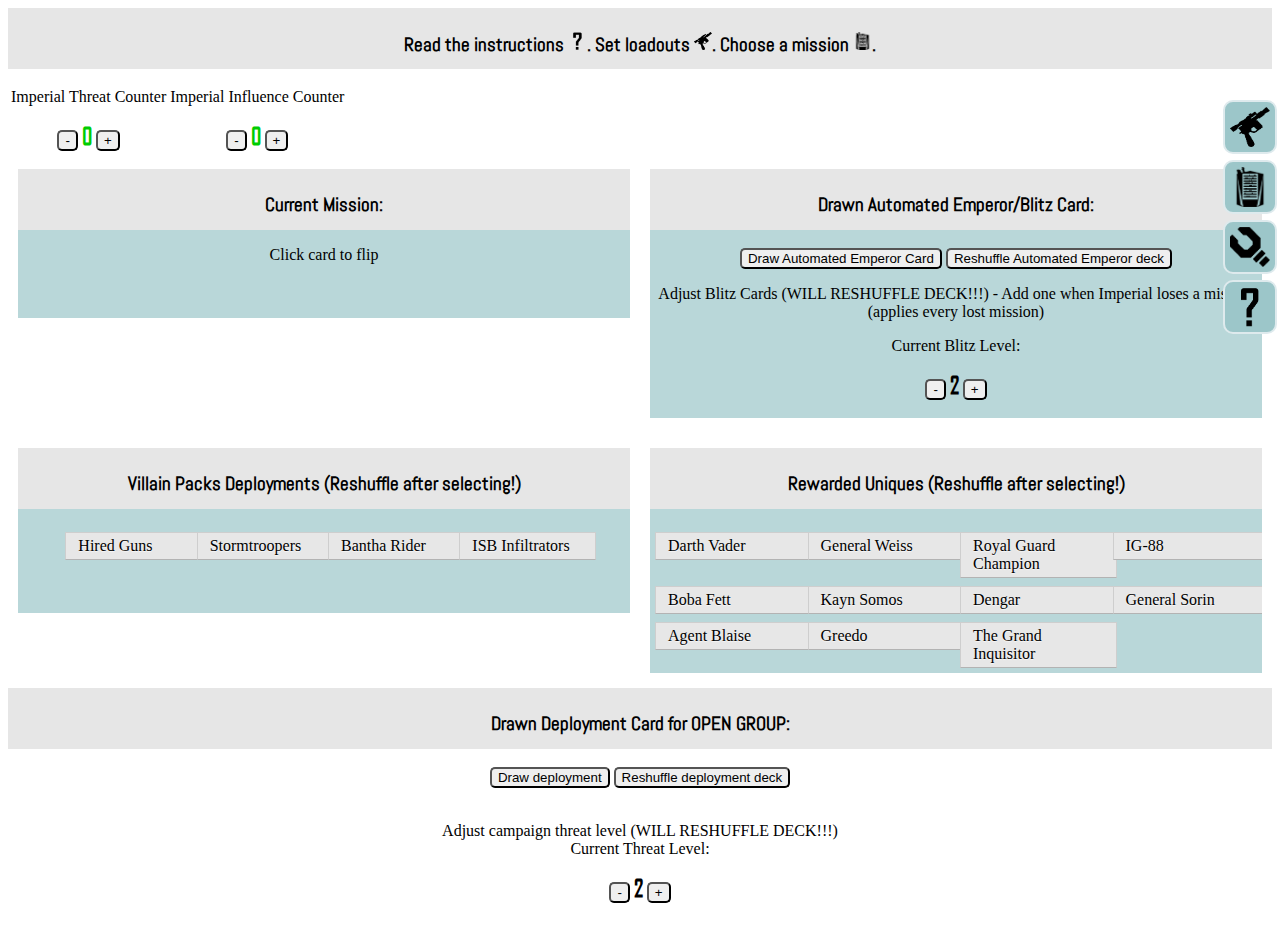
<file: index.html>
<!DOCTYPE html>
<html>

<head>
<!-- Global site tag (gtag.js) - Google Analytics -->
<script async src="https://www.googletagmanager.com/gtag/js?id=UA-109667288-1"></script>
<script>
  window.dataLayer = window.dataLayer || [];
  function gtag(){dataLayer.push(arguments);}
  gtag('js', new Date());

  gtag('config', 'UA-109667288-1');
</script>

    <title>Automated Emperor</title>
    <link rel="stylesheet" type="text/css" href="stylesheets/styles.css" />
    <link rel="icon" href="files/Threat.png" />
    <meta name="viewport" content="width=device-width">
</head>

<body onload="pageLoad()">
    <!-- Wrapper div for alignment
    -->
    <div id="shortInstructions" class="shaded center">
        <h3>
	Read the instructions <img src="files/itemIcons/Help.png" class="intro-icons" alt="instructions icon">. 
	Set loadouts <img src="files/itemIcons/Ranged.png" class="intro-icons" alt="loadout icon">.
	Choose a mission <img src="files/itemIcons/Mission.png" class="intro-icons" alt="mission icon">.
	</h3>
    </div>
    <div id="counters">
        <table>
            <tr>
                <td>
                    <div class="buttonCenter" id="threatCounterDiv">
                        <p>
                            <span>Imperial Threat Counter
							</span>
                        </p>
                        <button onClick="threatCounterDec()">-</button>
                        <span id="threatCounterIntText" class="IAfont large green">0</span>
                        <button onClick="threatCounterInc()">+</button>
                    </div>
                </td>
                <td>
                    <div class="buttonCenter" id="influenceCounterDiv">
                        <p>
                            <span>Imperial Influence Counter
							</span>
                        </p>
                        <button onClick="influenceCounterDec()">-</button>
                        <span id="influenceCounterIntText" class="IAfont large green">0</span>
                        <button onClick="influenceCounterInc()">+</button>
                    </div>
                </td>
            </tr>
        </table>
    </div>
    <!--
COMMENTED OUT UNTIL FULLY DONE
AGENT CARDS

<img id="MilitaryMight" src="files/ImpClass/MilitaryMight.jpg" width="175" height="298" onclick="MMsel()"></img>
<img id="SubversiveTactics" src="files/ImpClass/SubversiveTactics.jpg" width="175" height="298" onclick="STsel()"></img>
<img id="TechnologicalSuperiority" src="files/ImpClass/TechnologicalSuperiority.jpg" width="175" height="298" onclick="TSsel()"></img>
-->
    <table id="blitzMissionSection" class="padded fillWidth divTable stack">
        <!--Second Split section -->
        <tr>
            <td>
                <div id="missionStaging" class="col">
                    <div class="shaded">
                        <h3 class="center">Current Mission:</h3>
                    </div>
                    <p class="center">Click card to flip
                    </p>
                    <br>
                    <img id="missionFront" class="center" onClick="missionFlip()">
                </div>
            </td>
            <td>
                <div id="blitz" class="col">
                    <div class="shaded">
                        <h3 class="title center"> Drawn Automated Emperor/Blitz Card: </h3>
                    </div>
                    <br>
                    <div class="buttonCenter">
                        <form id="blitzDraw" action="#" method="post" onsubmit="return false">
                            <button onClick="displayBlitzCards()">Draw Automated Emperor Card</button>
                            <button onClick="shuffleBlitzCards()">Reshuffle Automated Emperor deck</button>
                        </form>
                    </div>
                    <p id="blitzShuffleStatus" class="center"></p>
                    <p class="center">
                        Adjust Blitz Cards (WILL RESHUFFLE DECK!!!) - Add one when Imperial loses a mission (applies every lost mission)
                    </p>
                    <p class="center"> Current Blitz Level: </p>
                    <div class="buttonCenter">
                        <form id="blitzForm" action="#" method="post" onsubmit="return false">
                            <button onClick="blitzDec()">-</button>
                            <span id="blitzLevelIntText" class="IAfont large"> </span>
                            <button onClick="blitzInc()">+</button>
                        </form>
                    </div>
                    <br>
                    <img id="currentBlitzImg" class="center">
                </div>
            </td>
        </tr>
    </table>
    <div class="tablewrapper">
        <table id="deploymentAddon" class="padded fillWidth divTable stack">
            <tr>
                <td id="avp" class="options">
                    <div id="avpDiv" class="col">
                        <div class="shaded center">
                            <h3>Villain Packs Deployments (Reshuffle after selecting!)</h3>
                        </div>
                        <br>
                        <form id="expacoptions" action="#" method="post" onsubmit="return false">
                            <table id="avpTable" class="center internalnonstack">
                                <tr>
                                    <td>
                                        <input type="checkbox" name="AVPoption" id="AVPoption1" value="HiredGun">
                                        <label for="AVPoption1">Hired Guns</label>
                                    </td>
                                    <td>
                                        <input type="checkbox" name="AVPoption" id="AVPoption2" value="Stormtrooper">
                                        <label for="AVPoption2">Stormtroopers</label>
                                    </td>
                                    <td>
                                        <input type="checkbox" name="AVPoption" id="AVPoption3" value="BanthaRider">
                                        <label for="AVPoption3">Bantha Rider</label>
                                    </td>
                                    <td>
                                        <input type="checkbox" name="AVPoption" id="AVPoption4" value="ISBInfiltrator">
                                        <label for="AVPoption4">ISB Infiltrators</label>
                                    </td>
                                </tr>
                            </table>
                        </form>
                    </div>
                </td>
                <td id="uniques">
                    <div id="rewardUniqueDiv" class="col">
                        <div class="shaded center">
                            <h3>Rewarded Uniques (Reshuffle after selecting!) </h3>
                        </div>
                        <br>
                        <form id="uniqueOptions" action="#" onsubmit="return false">
                            <table id="uniqueTable" class="center internalnonstack">
                                <tr>
                                    <td>
                                        <input type="checkbox" name="uniqueCheck" id="uniqueCheck1" value="DarthVader">
                                        <label for="uniqueCheck1">Darth Vader</label>
                                    </td>
                                    <td>
                                        <input type="checkbox" name="uniqueCheck" id="uniqueCheck2" value="ELGeneralWeiss">
                                        <label for="uniqueCheck2">General Weiss</label>
                                    </td>
                                    <td>
                                        <input type="checkbox" name="uniqueCheck" id="uniqueCheck3" value="ELRoyalGuardChamp">
                                        <label for="uniqueCheck3">Royal Guard Champion</label>
                                    </td>
                                    <td>
                                        <input type="checkbox" name="uniqueCheck" id="uniqueCheck4" value="ELIG88">
                                        <label for="uniqueCheck4">IG-88</label>
                                    </td>
                                </tr>
                                <tr>
                                    <td>
                                        <input type="checkbox" name="uniqueCheck" id="uniqueCheck5" value="BobaFett">
                                        <label for="uniqueCheck5">Boba Fett</label>
                                    </td>
                                    <td>
                                        <input type="checkbox" name="uniqueCheck" id="uniqueCheck6" value="KaynSomos">
                                        <label for="uniqueCheck6">Kayn Somos</label>
                                    </td>
                                    <td>
                                        <input type="checkbox" name="uniqueCheck" id="uniqueCheck7" value="Dengar">
                                        <label for="uniqueCheck7">Dengar</label>
                                    </td>
                                    <td>
                                        <input type="checkbox" name="uniqueCheck" id="uniqueCheck8" value="General Sorin">
                                        <label for="uniqueCheck8">General Sorin</label>
                                    </td>
                                </tr>
                                <tr>
                                    <td>
                                        <input type="checkbox" name="uniqueCheck" id="uniqueCheck9" value="AgentBlaiseC">
                                        <label for="uniqueCheck9">Agent Blaise</label>
                                    </td>
                                    <td>
                                        <input type="checkbox" name="uniqueCheck" id="uniqueCheck10" value="Greedo">
                                        <label for="uniqueCheck10">Greedo</label>
                                    </td>
                                    <td>
                                        <input type="checkbox" name="uniqueCheck" id="uniqueCheck11" value="TheGrandInquisitor">
                                        <label for="uniqueCheck11">The Grand Inquisitor</label>
                                    </td>
                                </tr>
                            </table>
                        </form>
                    </div>
                </td>
            </tr>
        </table>
    </div>
    <div id="Deployment">
        <div class="mobilealign">
            <div class="shaded">
                <h3 class="center"> Drawn Deployment Card for OPEN GROUP: </h3>
            </div>
        </div>
        <br>
        <div class="center">
            <form id="deploymentDisplayForm" action="#" method="post" onsubmit="return false">
                <button onClick="displayDeploymentCards()">Draw deployment</button>
                <button onClick="shuffleDeploymentCards()">Reshuffle deployment deck</button>
            </form>
        </div>
        <br>
        <p id="deployShuffleStatus" class="center"></p>
        <p class="center">
            Adjust campaign threat level (WILL RESHUFFLE DECK!!!)
            <br> Current Threat Level:
        </p>
        <div class="center">
            <form id="deploymentDiffForm" action="#" method="post" onsubmit="return false">
                <button onClick="deploymentDec()">-</button>
                <span id="deployDiffInt" class="currentValues IAfont large"> </span>
                <button onClick="deploymentInc()">+</button>
            </form>
        </div>
        <br>
        <!--
	Placeholder for image, when card is drawn
	-->
        <img id="deployImg">
        <div id="deployImgDiv">
        </div>
    </div>
    <!--
COMMENTING THIS OUT UNTIL FULL DONE

<div id="Imperial Class div">

<h2>Selected Imperial Class</h2>

<p id="selImpClass">None Selected</p>

	<img id="IC1"></img><img id="IC2"></img><img id="IC3"></img><img id="IC4"></img><img id="IC5"></img><img id="IC6"></img><img id="IC7"></img><img id="IC8"></img><img id="IC9"></img>

</div>
-->
    <!--
PLACE INSTRUCTIONS ON HOW TO USE HERE!!!!

-->
    <div id="myModal" class="modal">
        <!-- Modal content -->
        <div class="modal-content">
            <div class="modal-header">
                <span class="close large">&times;</span>
                <h1>Instructions on using Automated Emperor</h1>
            </div>
            <div class="modal-body">
                <div id="instructionsteps">
                    <div id="setup" class="setupDivClass">
                        <h2>Setup</h2>
                        <ol>
                            <li>Automated Emperor Deck
                                <ul>
                                    <li>Set Blitz level (2 at beginning of campaign)</li>
                                    <li>Start at 2 at campaign start, increase by one for each mission Imperials lose</li>
                                    <li>When drawn, deployment group focuses on Priority Target, regardless of if they would assigned one by mission card </li>
                                    <li>Secondary Target is closest Rebel figure with least health </li>
                                    <li>Resolve actions in listed order on Blitz Cards</li>
                                </ul>
                            </li>
                            <li>Deployment Deck
                                <ul>
                                    <li>Draw cards equal to indicated number of open groups (0 if none) noted on mission to form deployment hand</li>
                                    <li>When deployment group is defeated, shuffle back into deployment hand</li>
                                    <li>When given AE has an opportunity to resolve an optional deployment at mission start, deploy a card starting from top of deployment hand if sufficient threat.</li>
                                    <li>If insufficient threat, cycle through deployment hand until able to deploy a card.</li>
                                </ul>
                            </li>
                            <li>Threat Level
                                <ul>
                                    <li>Increase threat level as noted in campaign</li>
                                </ul>
                            </li>
                            <li>Agenda Deck
                                <ul>
                                    <li>Choose one card from each Agenda set that applies to time period</li>
                                    <li>Draw top 6 cards to determine which agenda sets are used by AE</li>
                                    <li>Shuffle all cards from chosen sets to form Agenda Deck</li>
                                </ul>
                            </li>
                            <li>Rebel Color Assignment
                                <ul>
                                    <li>Assign each rebel character with a color of: Blue, Yellow, Green, Red</li>
                                </ul>
                            </li>
                            <li>Mission Cards
                                <ul>
                                    <li>Select the mission being played</li>
                                    <li>Follow instructions on green side for setup</li>
                                    <li>Mission cards will notify when to use red side</li>
                                </ul>
                            </li>
                            <li>Imperial Class Deck
                                <ul>
                                    <li>Randomly select one of the class decks for AE to use</li>
                                </ul>
                            </li>
                        </ol>
                    </div>
                </div>
                <div id="Instructions">
                    <div id="ActivationPhase">
                        <h2>Activation Phase and Deployment Groups</h2>
                        <ul>
                            <li> Activate deployment groups left to right, figures from closest to furthest from a hero of priority target.</li>
                        </ul>
                        <ol>
                            <li>
                                <h4>Automated Emperor Cards</h4>
                                <ul>
                                    <li>An AE card is drawn whenever AE activates a deployment group</li>
                                    <li>Follow actions on drawn card to determine actions</li>
                                    <li>A card can also be drawn when needing to determine a target outside of figure activation</li>
                                    <li>Hit reshuffle when all cards are drawn</li>
                                </ul>
                            </li>
                            <li>
                                <h4>Blitz Cards (Part of AE deck)</h4>
                                <ul>
                                    <li>When drawn deployment group focuses on Imperial Priority Target, regardless of group being assigned a target by mission card</li>
                                    <li>Closest rebel figure with least health is designated as secondary target</li>
                                    <li>All figures in deployment group attempt to resolve actions in listed order on Blitz card</li>
                                    <li>If drawn to determine a target outside figure activation, target will be the rebel figure with least health. Threat is still gained as indicated</li>
                                </ul>
                            </li>
                            <li>
                                <h4>Imperial Class Cards</h4>
                                <ul>
                                    <li>Cards bought by AE are arranged left to right by point cost</li>
                                    <li>They are played at FIRST valid opportunity, starting from the left</li>
                                    <li>When a deployment card leaves play, return any attachments to Imperial Class hand</li>
                                    <li>Attachments with abilities can be triggered when the corresponding figure resolves an <b>ABILITY</b> action on an AE card</li>
                                    <li>Attachments are played when a new deployment card is played only if valid</li>
                                    <li>Cards with threat cost are only played if AE has twice the required threat</li>
                                </ul>
                            </li>
                            <li>
                                <h4>Agenda Cards</h4>
                                <ul>
                                    <li>Agenda Cards are also arranged left to right, and played at first valid opportunity</li>
                                    <li>If card can be discarded <b>OR</b> returned to deck after being played, it is discarded</li>
                                    <li>Side missions are played immediately</li>
                                    <li>If there is a current Imperial side mission, new side missions are held in reserve until current mission is complete</li>
                                    <li>However, <b>forced</b> side missions are played immediately regardless if there is another Imperial side mission in play</li>
                                </ul>
                            </li>
                        </ol>
                    </div>
                    <div id="ChoosingTargets">
                        <h2>Choosing Targets</h2>
                        <ul class="tutoriallist">
                            <li>Target choice is determined by mission card and automated emperor card drawn at start of a group's activation
                            </li>
                            <li>Priority targets will <b>always</b> be targeted first</li>
                            <li>If a figure is not assigned a priority target, or priority target is not in range, figure attempts to resolve action against a Secondary Target</li>
                            <li>Secondary targets are shown as Rebel icons on the Automated Emperor card, and resolved left to right</li>
                            <li>If no priority or secondary targets are available, closest rebel controlled figure with least health is targeted</li>
                        </ul>
                    </div>
                    <div id="AEActions">
                        <h2>Automated Emperor Card Actions</h2> Attempt to resolve actions on drawn Automated Emperor card in listed order. Standard action rules apply. Actions that cannot be completed or don't apply are skipped. If bottom of list is reached and actions are still remaining, start from top of list.
                        <br>
                        <ul id="AEList">
                            <li>Attack
                                <ol>
                                    <li>Closest assigned priority target</li>
                                    <li>1st Secondary Target within range</li>
                                    <li>Closes Rebel-controlled figure with least health</li>
                                </ol>
                            </li>
                            <li>Range Definition
                                <ul>
                                    <li><b>Melee </b>: Adjacent space</li>
                                    <li><b>Reach </b>: 2 spaces</li>
                                    <li><b>Ranged </b>: 4 spaces</li>
                                    <li>Non-surge +Accuracy modifiers are added to figure's max attack range</li>
                                    <li>If no targets are in range/line of sight, Attack action is skipped</li>
                                    <li>If priority target is not attackable, attack action becomes interact</li>
                                    <li>Attack action becomes interact, in the case of doors</li>
                                </ul>
                            </li>
                            <li>Engage
                                <ul>
                                    <li>Move action to figure's speed</li>
                                    <li>
                                        <ol>
                                            <li>Attempt for max attack range & line of sight, using shortest route</li>
                                            <li>Move towards closest assigned priority target as much as possible, regardless of distance</li>
                                            <li>Move toward closest secondary target as list if no priority target</li>
                                        </ol>
                                    </li>
                                    <li>Move through opposing figures if necessary if there are enough move points</li>
                                </ul>
                            </li>
                            <li>Ability
                                <ul>
                                    <li>Activate ability if it makes sense</li>
                                    <li>Includes attached Modification Imperial Class cards</li>
                                    <li>Resolve in order as listed on deployment card</li>
                                </ul>
                            </li>
                            <li>Repositioning
                                <ul>
                                    <li>Utilize any remaining move points to reposition to better position</li>
                                    <li><b>Melee </b>: Break line of sight of ranged rebels </li>
                                    <li><b>Reach </b>: Move to be 2 spaces away from nearby rebels </li>
                                    <li><b>Ranged </b>: Move to be up to 4 spaces away from nearby rebels. Use cover if possible </li>
                                    <li>Attempt to move towards closest Priority target if assigned and not already in max attack range and line of sight</li>
                                </ul>
                            </li>
                            <li>Surges
                                <ol>
                                    <li>Spend to increase accuracy to hit</li>
                                    <li>Double Surges</li>
                                    <li>Apply remaining from left to right, top to bottom on deployment card</li>
                                </ol>
                            </li>
                        </ul>
                        <div id="conditionsText">
                            <h2>Conditions</h2>
                            <ul id="conditionslist">
                                <li>If an Imperial figure has condition that requires action to remove, they will use an action at start of activation to remove it</li>
                            </ul>
                        </div>
                        <div id="statusPhaseText">
                            <h2>Status Phase</h2>
                            <ul>
                                <li>During Status Phase, AE will reinforce an existing deployment group, or deploy a new group</li>
                                <li>If there are 4 or more deployment groups in play, or no cards in the deployment hand, it will attempt to reinforce a deployment group</li>
                                <li>If there are fewer than 4 deployment groups, it will attempt to deploy a new group.
                                    <li>Reinforcements are placed at the closest Imperial spawn point to the heros</li>
                                    <li><b>Reinforcement</b>
                                        <ul>
                                            <li>Locate the first deployment group in play starting from the left that can accept reinforcements</li>
                                            <li>Reinforce with as many units as possible</li>
                                            <li>If reinforcements are placed, AE will not attempt to deploy new groups</li>
                                            <li>If is an inadequet amount of threat, AE will save it for next status phase</li>
                                        </ul>
                                    </li>
                                    <li><b>Deployment</b>
                                        <ul>
                                            <li>Draw top card of deployment hand</li>
                                            <li>If AE has enough threat to deploy, do so</li>
                                            <li>Place deployment card right of any in play</li>
                                            <li>If there is not enough theat, place the deployment card at the bottom of the deployment hand and save threat for next status phase</li>
                                        </ul>
                                    </li>
                                    <li><b>Allies</b>
                                        <ul>
                                            <li>If playing with less than 4 Rebels, assign a color to an Ally when placing them for a mission</li>
                                        </ul>
                                    </li>
                            </ul>
                        </div>
                        <div id="upgradePhaseText">
                            <h2>Upgrade Stage</h2>
                            <ul>
                                <li>Rebels upgrade as usual</li>
                                <li><b>Purchasing Class Cards</b>
                                    <ul>
                                        <li>Shuffle the Imperial Class deck and draw the top card</li>
                                        <li>If AE has enough XP to buy the card, place it into the AE play area</li>
                                        <li>If it cannot be bought, draw another card until 3 cards are drawn, or a card is bought</li>
                                    </ul>
                                </li>
                                <li><b>Purchasing Agenda Cards</b>
                                    <ul>
                                        <li>Shuffle the Agenda deck and draw the top card</li>
                                        <li>If AE has enough influence to buy the card, place it into the AE play area</li>
                                        <li>If the card cannot be bought, draw anohter card, repeat until 4 cards have been drawn, or a card has been bought</li>
                                    </ul>
                                </li>
                                <li><b>Increase AE Difficulty</b>
                                    <ul>
                                        <li>If AE lost the previous mission, increase the Blitz card counter</li>
                                    </ul>
                                </li>
                            </ul>
                        </div>
                        <div id="miscText">
                            <h2>Other Bits</h2>
                            <ul>
                                <li>Any effect that would target a single Rebel will target the mission Priority Target</li>
                                <li>If Priority Target is not a valid target, draw an AE card and target the first Secondary Target</li>
                                <li>Any effect/ability that targets multiple targets should be placed to maximize targets</li>
                                <li>If unsure of anything, do the action that is <b>MOST</b> damaging to the Rebels</li>
                                <li><b>Imperial Figure Abilities</b>
                                    <ul>
                                        <li>AT-ST
                                            <ul>
                                                <li>Targeting Computer: If a single HIT result is rolled on the RED die, use this ability to reroll</li>
                                            </ul>
                                        </li>
                                        <li>Darth Vader
                                            <ul>
                                                <li>Brutality: This ability will only be used if there are 2 different targets in range</li>
                                                <li>Foresight: If a single DEFENSE result is rolled on a DEFENSE die, then use this ability to reroll</li>
                                            </ul>
                                        </li>
                                        <li>General Weiss
                                            <ul>
                                                <li>General's Orders: Choose 2 figures that are furthest away and not within max attack of a target</li>
                                                <li>Epic Arsenal: If within 2 spaces of a target, use 2 RED and 1 GREEN attack dice. If not within 2 spaces, use 1 RED, 1 BLUE, and 1 GREEN attack dice</li>
                                            </ul>
                                        </li>
                                        <li>IG-88
                                            <ul>
                                                <li>Arsenal: If within 2 spaces of a target, use the RED and GREEN attack dice. If not, use the BLUE and GREEN attack dice</li>
                                            </ul>
                                        </li>
                                        <li>Imperial Officer
                                            <ul>
                                                <li>Order: Choose the closest friendly figure</li>
                                                <li>Executive Order: Choose the closest friendly figure. If the figure is in range to attack, attck. If not, move</li>
                                                <li>Cower: Reroll if the result is a blank face on a defense die</li>
                                            </ul>
                                        </li>
                                        <li>Nexu
                                            <ul>
                                                <li>Pounce: Use if within 4 spaces of a target, and Nexu has not performed an Attack this activation</li>
                                            </ul>
                                        </li>
                                        <li>Probe Droid
                                            <ul>
                                                <li>Self-Destruct: Use this ability when adjacent to 2 or more Rebels are the end of the round, and there are NO adjacent friendly figures</li>
                                            </ul>
                                        </li>
                                        <li>Royal Guard Champion
                                            <ul>
                                                <li>Brutality: This ability will only be used if there are 2 different targets in range</li>
                                            </ul>
                                        </li>
                                        <li>Stormtrooper
                                            <ul>
                                                <li>Last Stand: Choose the closest friendly figure when using this ability</li>
                                            </ul>
                                        </li>
                                    </ul>
                                </li>
                            </ul>
                        </div>
                    </div>
                </div>
            </div>
            <div class="modal-footer">
                <p>Web app developed by <a href="https://github.com/kckaiwei">Kevin Chang</a> and <a href="https://github.com/katmd">Kathleen McDaniel</a> Automated Emperor Cards by <a href="https://boardgamegeek.com/user/RedJak7">RedJak7</a></p>
            </div>
        </div>
    </div>
    </div>
    <!--END MODAL
-->
    <!--Begin floating side pullouts-->
    <div id="loadoutIcon" class="floatRight">
        <img src="files/itemIcons/Ranged.png" class="barIcons" id="loadoutBtn" alt="loadout icon">
    </div>
    <div id="missionIcon" class="floatRight">
        <img src="files/itemIcons/Mission.png" class="barIcons" id="missionBtn" alt="mission icon">
    </div>
    <div id="referenceIcon" class="floatRight">
        <img src="files/itemIcons/Tech.png" class="barIcons" id="referenceBtn" alt="reference icon">
    </div>
    <div id="helpIcon" class="floatRight">
        <img src="files/itemIcons/Help.png" class="barIcons" id="myBtn" alt="help icon">
    </div>
    <!--Pullout Modals-->
    <div id="loadoutModal" class="modalRight">
        <!-- Modal content -->
        <div class="modal-contentRight">
            <div class="modal-header">
                <span class="close large">&times;</span>
                <h1>Rebel Loadout</h1>
            </div>
            <div class="modal-body">
                <table class="loadoutTable mobilealign">
                    <thead>
                        <tr id="titleRow">
                            <th>
                                <h3>Player #</h3>
                            </th>
                            <th>
                                <h3>Character</h3>
                            </th>
                            <th>
                                <h3>Current Experience</h3>
                            </th>
                            <th>
                                <h3>Credits</h3>
                            </th>
                            <th>
                                <h3>Skills</h3>
                            </th>
                            <th>
                                <h3>Equipment</h3>
                            </th>
                        </tr>
                    </thead>
                    <tbody>
                        <tr id="playerOneRow">
                            <td>
                                <h3 class="playerOne">1</h3>
                            </td>
                            <td>
                                <select id="charSelect1" onchange="selectPOne()">
                                    <option value="Diala">Diala Passil</option>
                                    <option value="Fenn">Fenn Signis</option>
                                    <option value="Gaarkhan">Gaarkhan</option>
                                    <option value="Gideon">Gideon</option>
                                    <option value="Jyn">Jyn Odan</option>
                                    <option value="Mak">Mak Eshka'rey</option>
                                    <option value="Biv">Biv Bodhrik</option>
                                    <option value="Saska">Saska Teft</option>
                                    <option value="Loku">Loku Kanoloa</option>
                                    <option value="MHD">MHD-19</option>
                                    <option value="Verena">Verena Talos</option>
                                    <option value="Davith">Davith Elso</option>
                                    <option value="Murne">Murne Rin</option>
                                </select>
                            </td>
                            <td>
                                <div class="center">
                                    <button onClick="playerOneExpDec()">-</button>
                                    <span id="playerOneExp" class="IAfont large">0</span>
                                    <button onClick="playerOneExpInc()">+</button>
                                </div>
                            </td>
                            <td>
                                <input type="tel" id="playerOneCreds" value="0">
                            </td>
                            <td>
                                <form id="playerOneSkills">
                                    <table class="small-labels">
                                        <tr>
                                            <td>
                                                <input type="checkbox" id="p1check1">
                                                <label for="p1check1" id="p1check1label"></label>
                                            </td>
                                            <td>
                                                <input type="checkbox" id="p1check2">
                                                <label for="p1check2" id="p1check2label"></label>
                                            </td>
                                            <td>
                                                <input type="checkbox" id="p1check3">
                                                <label for="p1check3" id="p1check3label"></label>
                                            </td>
                                            <td>
                                                <input type="checkbox" id="p1check4">
                                                <label for="p1check4" id="p1check4label"></label>
                                            </td>
                                        </tr>
                                        <tr>
                                            <td>
                                                <input type="checkbox" id="p1check5">
                                                <label for="p1check5" id="p1check5label"></label>
                                            </td>
                                            <td>
                                                <input type="checkbox" id="p1check6">
                                                <label for="p1check6" id="p1check6label"></label>
                                            </td>
                                            <td>
                                                <input type="checkbox" id="p1check7">
                                                <label for="p1check7" id="p1check7label"></label>
                                            </td>
                                            <td>
                                                <input type="checkbox" id="p1check8">
                                                <label for="p1check8" id="p1check8label"></label>
                                            </td>
                                        </tr>
                                    </table>
                                </form>
                            </td>
                            <td>
                                <form id="playerOneEquip" submit="return false">
                                    <table>
                                        <tr>
                                            <td>
                                                <table>
                                                    <tr>
                                                        <td>
                                                            <img src="files/itemIcons/Weapons.png" class="loadout-icons" alt="weapon icon">
                                                        </td>
                                                        <td>
                                                            <select id="char1wep1" onchange="1wep1()">
                                                                <option value="None">None</option>
                                                            </select>
                                                        </td>
                                                    </tr>
                                                    <tr>
                                                        <td><img src="files/itemIcons/Weapons.png" class="loadout-icons" alt="weapon icon">
                                                        </td>
                                                        <td>
                                                            <select id="char1wep2" onchange="1wep2()">
                                                                <option value="None">None</option>
                                                            </select>
                                                        </td>
                                                    </tr>
                                                </table>
                                            </td>
                                            <td>
                                                <table>
                                                    <tr>
                                                        <td><img src="files/itemIcons/Armor.png" class="loadout-icons" alt="armor icon">
                                                        </td>
                                                        <td>
                                                            <select id="char1armor" onchange="1armor()">
                                                                <option value="None">None</option>
                                                            </select>
                                                        </td>
                                                    </tr>
                                                    <tr>
                                                        <td><img src="files/itemIcons/Equipment.png" class="loadout-icons" alt="equipment icon">
                                                        </td>
                                                        <td>
                                                            <select id="char1equip1" onchange="1equip1()">
                                                                <option value="None">None</option>
                                                            </select>
                                                        </td>
                                                    </tr>
                                                </table>
                                            </td>
                                            <td>
                                                <table>
                                                    <tr>
                                                        <td><img src="files/itemIcons/Equipment.png" class="loadout-icons" alt="equipment icon">
                                                        </td>
                                                        <td>
                                                            <select id="char1equip2" onchange="1equip2()">
                                                                <option value="None">None</option>
                                                            </select>
                                                        </td>
                                                    </tr>
                                                    <tr>
                                                        <td><img src="files/itemIcons/Equipment.png" class="loadout-icons" alt="equipment icon">
                                                        </td>
                                                        <td>
                                                            <select id="char1equip3" onchange="1equip3()">
                                                                <option value="None">None</option>
                                                            </select>
                                                        </td>
                                                    </tr>
                                                </table>
                                            </td>
                                        </tr>
                                    </table>
                                </form>
                            </td>
                        </tr>
                        <tr id="playerTwoRow">
                            <td>
                                <h3 class="playerTwo">2</h3>
                            </td>
                            <td>
                                <select id="charSelect2" onchange="selectPTwo()">
                                    <option value="Diala">Diala Passil</option>
                                    <option value="Fenn">Fenn Signis</option>
                                    <option value="Gaarkhan">Gaarkhan</option>
                                    <option value="Gideon">Gideon</option>
                                    <option value="Jyn">Jyn Odan</option>
                                    <option value="Mak">Mak Eshka'rey</option>
                                    <option value="Biv">Biv Bodhrik</option>
                                    <option value="Saska">Saska Teft</option>
                                    <option value="Loku">Loku Kanoloa</option>
                                    <option value="MHD">MHD-19</option>
                                    <option value="Verena">Verena Talos</option>
                                    <option value="Davith">Davith Elso</option>
                                    <option value="Murne">Murne Rin</option>
                                </select>
                            </td>
                            <td>
                                <div class="center">
                                    <button onClick="playerTwoExpDec()">-</button>
                                    <span id="playerTwoExp" class="IAfont large">0</span>
                                    <button onClick="playerTwoExpInc()">+</button>
                                </div>
                            </td>
                            <td>
                                <input type="tel" id="playerTwoCreds" value="0">
                                </input>
                            </td>
                            <td>
                                <form id="playerTwoSkills" submit="return false">
                                    <table class="small-labels">
                                        <tr>
                                            <td>
                                                <input type="checkbox" id="p2check1">
                                                <label for="p2check1" id="p2check1label"></label>
                                            </td>
                                            <td>
                                                <input type="checkbox" id="p2check2">
                                                <label for="p2check2" id="p2check2label"></label>
                                            </td>
                                            <td>
                                                <input type="checkbox" id="p2check3">
                                                <label for="p2check3" id="p2check3label"></label>
                                            </td>
                                            <td>
                                                <input type="checkbox" id="p2check4">
                                                <label for="p2check4" id="p2check4label"></label>
                                            </td>
                                        </tr>
                                        <tr>
                                            <td>
                                                <input type="checkbox" id="p2check5">
                                                <label for="p2check5" id="p2check5label"></label>
                                            </td>
                                            <td>
                                                <input type="checkbox" id="p2check6">
                                                <label for="p2check6" id="p2check6label"></label>
                                            </td>
                                            <td>
                                                <input type="checkbox" id="p2check7">
                                                <label for="p2check7" id="p2check7label"></label>
                                            </td>
                                            <td>
                                                <input type="checkbox" id="p2check8">
                                                <label for="p2check8" id="p2check8label"></label>
                                            </td>
                                        </tr>
                                    </table>
                                </form>
                            </td>
                            <td>
                                <form id="playerTwoEquip" submit="return false">
                                    <table>
                                        <tr>
                                            <td>
                                                <table>
                                                    <tr>
                                                        <td><img src="files/itemIcons/Weapons.png" class="loadout-icons" alt="weapon icon">
                                                        </td>
                                                        <td>
                                                            <select id="char2wep1" onchange="1wep1()">
                                                                <option value="None">None</option>
                                                            </select>
                                                        </td>
                                                    </tr>
                                                    <tr>
                                                        <td><img src="files/itemIcons/Weapons.png" class="loadout-icons" alt="weapon icon">
                                                        </td>
                                                        <td>
                                                            <select id="char2wep2" onchange="1wep2()">
                                                                <option value="None">None</option>
                                                            </select>
                                                        </td>
                                                    </tr>
                                                </table>
                                            </td>
                                            <td>
                                                <table>
                                                    <tr>
                                                        <td><img src="files/itemIcons/Armor.png" class="loadout-icons" alt="armor icon">
                                                        </td>
                                                        <td>
                                                            <select id="char2armor" onchange="1armor()">
                                                                <option value="None">None</option>
                                                            </select>
                                                        </td>
                                                    </tr>
                                                    <tr>
                                                        <td><img src="files/itemIcons/Equipment.png" class="loadout-icons" alt="equipment icon">
                                                        </td>
                                                        <td>
                                                            <select id="char2equip1" onchange="1equip1()">
                                                                <option value="None">None</option>
                                                            </select>
                                                        </td>
                                                    </tr>
                                                </table>
                                            </td>
                                            <td>
                                                <table>
                                                    <tr>
                                                        <td><img src="files/itemIcons/Equipment.png" class="loadout-icons" alt="equipment icon">
                                                        </td>
                                                        <td>
                                                            <select id="char2equip2" onchange="1equip2()">
                                                                <option value="None">None</option>
                                                            </select>
                                                        </td>
                                                    </tr>
                                                    <tr>
                                                        <td><img src="files/itemIcons/Equipment.png" class="loadout-icons" alt="equipment icon">
                                                        </td>
                                                        <td>
                                                            <select id="char2equip3" onchange="1equip3()">
                                                                <option value="None">None</option>
                                                            </select>
                                                        </td>
                                                    </tr>
                                                </table>
                                            </td>
                                        </tr>
                                    </table>
                                </form>
                            </td>
                        </tr>
                        <tr id="playerThreeRow">
                            <td>
                                <h3 class="playerThree">3</h3>
                            </td>
                            <td>
                                <select id="charSelect3" onchange="selectPThree()">
                                    <option value="Diala">Diala Passil</option>
                                    <option value="Fenn">Fenn Signis</option>
                                    <option value="Gaarkhan">Gaarkhan</option>
                                    <option value="Gideon">Gideon</option>
                                    <option value="Jyn">Jyn Odan</option>
                                    <option value="Mak">Mak Eshka'rey</option>
                                    <option value="Biv">Biv Bodhrik</option>
                                    <option value="Saska">Saska Teft</option>
                                    <option value="Loku">Loku Kanoloa</option>
                                    <option value="MHD">MHD-19</option>
                                    <option value="Verena">Verena Talos</option>
                                    <option value="Davith">Davith Elso</option>
                                    <option value="Murne">Murne Rin</option>
                                </select>
                            </td>
                            <td>
                                <div class="center">
                                    <button onClick="playerThreeExpDec()">-</button>
                                    <span id="playerThreeExp" class="IAfont large">0</span>
                                    <button onClick="playerThreeExpInc()">+</button>
                                </div>
                            </td>
                            <td>
                                <input type="tel" id="playerThreeCreds" value="0">
                                </input>
                            </td>
                            <td>
                                <form id="playerThreeSkills" submit="return false">
                                    <table class="small-labels">
                                        <tr>
                                            <td>
                                                <input type="checkbox" id="p3check1">
                                                <label for="p3check1" id="p3check1label"></label>
                                            </td>
                                            <td>
                                                <input type="checkbox" id="p3check2">
                                                <label for="p3check2" id="p3check2label"></label>
                                            </td>
                                            <td>
                                                <input type="checkbox" id="p3check3">
                                                <label for="p3check3" id="p3check3label"></label>
                                            </td>
                                            <td>
                                                <input type="checkbox" id="p3check4">
                                                <label for="p3check4" id="p3check4label"></label>
                                            </td>
                                        </tr>
                                        <tr>
                                            <td>
                                                <input type="checkbox" id="p3check5">
                                                <label for="p3check5" id="p3check5label"></label>
                                            </td>
                                            <td>
                                                <input type="checkbox" id="p3check6">
                                                <label for="p3check6" id="p3check6label"></label>
                                            </td>
                                            <td>
                                                <input type="checkbox" id="p3check7">
                                                <label for="p3check7" id="p3check7label"></label>
                                            </td>
                                            <td>
                                                <input type="checkbox" id="p3check8">
                                                <label for="p3check8" id="p3check8label"></label>
                                            </td>
                                        </tr>
                                    </table>
                                </form>
                            </td>
                            <td>
                                <form id="playerThreeEquip" submit="return false">
                                    <table>
                                        <tr>
                                            <td>
                                                <table>
                                                    <tr>
                                                        <td><img src="files/itemIcons/Weapons.png" class="loadout-icons" alt="weapon icon">
                                                        </td>
                                                        <td>
                                                            <select id="char3wep1" onchange="1wep1()">
                                                                <option value="None">None</option>
                                                            </select>
                                                        </td>
                                                    </tr>
                                                    <tr>
                                                        <td><img src="files/itemIcons/Weapons.png" class="loadout-icons" alt="weapon icon">
                                                        </td>
                                                        <td>
                                                            <select id="char3wep2" onchange="1wep2()">
                                                                <option value="None">None</option>
                                                            </select>
                                                        </td>
                                                    </tr>
                                                </table>
                                            </td>
                                            <td>
                                                <table>
                                                    <tr>
                                                        <td><img src="files/itemIcons/Armor.png" class="loadout-icons" alt="armor icon">
                                                        </td>
                                                        <td>
                                                            <select id="char3armor" onchange="1armor()">
                                                                <option value="None">None</option>
                                                            </select>
                                                        </td>
                                                    </tr>
                                                    <tr>
                                                        <td><img src="files/itemIcons/Equipment.png" class="loadout-icons" alt="equipment icon">
                                                        </td>
                                                        <td>
                                                            <select id="char3equip1" onchange="1equip1()">
                                                                <option value="None">None</option>
                                                            </select>
                                                        </td>
                                                    </tr>
                                                </table>
                                            </td>
                                            <td>
                                                <table>
                                                    <tr>
                                                        <td><img src="files/itemIcons/Equipment.png" class="loadout-icons" alt="equipment icon">
                                                        </td>
                                                        <td>
                                                            <select id="char3equip2" onchange="1equip2()">
                                                                <option value="None">None</option>
                                                            </select>
                                                        </td>
                                                    </tr>
                                                    <tr>
                                                        <td><img src="files/itemIcons/Equipment.png" class="loadout-icons" alt="equipment icon">
                                                        </td>
                                                        <td>
                                                            <select id="char3equip3" onchange="1equip3()">
                                                                <option value="None">None</option>
                                                            </select>
                                                        </td>
                                                    </tr>
                                                </table>
                                            </td>
                                        </tr>
                                    </table>
                                </form>
                            </td>
                        </tr>
                        <tr id="playerFourRow">
                            <td>
                                <h3 class="playerFour">4</h3>
                            </td>
                            <td>
                                <select id="charSelect4" onchange="selectPFour()">
                                    <option value="Diala">Diala Passil</option>
                                    <option value="Fenn">Fenn Signis</option>
                                    <option value="Gaarkhan">Gaarkhan</option>
                                    <option value="Gideon">Gideon</option>
                                    <option value="Jyn">Jyn Odan</option>
                                    <option value="Mak">Mak Eshka'rey</option>
                                    <option value="Biv">Biv Bodhrik</option>
                                    <option value="Saska">Saska Teft</option>
                                    <option value="Loku">Loku Kanoloa</option>
                                    <option value="MHD">MHD-19</option>
                                    <option value="Verena">Verena Talos</option>
                                    <option value="Davith">Davith Elso</option>
                                    <option value="Murne">Murne Rin</option>
                                </select>
                            </td>
                            <td>
                                <div class="center">
                                    <button onClick="playerFourExpDec()">-</button>
                                    <span id="playerFourExp" class="IAfont large">0</span>
                                    <button onClick="playerFourExpInc()">+</button>
                                </div>
                            </td>
                            <td>
                                <input type="tel" id="playerFourCreds" value="0">
                                </input>
                            </td>
                            <td>
                                <form id="playerFourSkills" submit="return false">
                                    <table class="small-labels">
                                        <tr>
                                            <td>
                                                <input type="checkbox" id="p4check1">
                                                <label for="p4check1" id="p4check1label"></label>
                                            </td>
                                            <td>
                                                <input type="checkbox" id="p4check2">
                                                <label for="p4check2" id="p4check2label"></label>
                                            </td>
                                            <td>
                                                <input type="checkbox" id="p4check3">
                                                <label for="p4check3" id="p4check3label"></label>
                                            </td>
                                            <td>
                                                <input type="checkbox" id="p4check4">
                                                <label for="p4check4" id="p4check4label"></label>
                                            </td>
                                        </tr>
                                        <tr>
                                            <td>
                                                <input type="checkbox" id="p4check5">
                                                <label for="p4check5" id="p4check5label"></label>
                                            </td>
                                            <td>
                                                <input type="checkbox" id="p4check6">
                                                <label for="p4check6" id="p4check6label"></label>
                                            </td>
                                            <td>
                                                <input type="checkbox" id="p4check7">
                                                <label for="p4check7" id="p4check7label"></label>
                                            </td>
                                            <td>
                                                <input type="checkbox" id="p4check8">
                                                <label for="p4check8" id="p4check8label"></label>
                                            </td>
                                        </tr>
                                    </table>
                                </form>
                            </td>
                            <td>
                                <form id="playerFourEquip" submit="return false">
                                    <table>
                                        <tr>
                                            <td>
                                                <table>
                                                    <tr>
                                                        <td><img src="files/itemIcons/Weapons.png" class="loadout-icons" alt="weapon icon">
                                                        </td>
                                                        <td>
                                                            <select id="char4wep1" onchange="1wep1()">
                                                                <option value="None">None</option>
                                                            </select>
                                                        </td>
                                                    </tr>
                                                    <tr>
                                                        <td><img src="files/itemIcons/Weapons.png" class="loadout-icons" alt="weapon icon">
                                                        </td>
                                                        <td>
                                                            <select id="char4wep2" onchange="1wep2()">
                                                                <option value="None">None</option>
                                                            </select>
                                                        </td>
                                                    </tr>
                                                </table>
                                            </td>
                                            <td>
                                                <table>
                                                    <tr>
                                                        <td><img src="files/itemIcons/Armor.png" class="loadout-icons" alt="armor icon">
                                                        </td>
                                                        <td>
                                                            <select id="char4armor" onchange="1armor()">
                                                                <option value="None">None</option>
                                                            </select>
                                                        </td>
                                                    </tr>
                                                    <tr>
                                                        <td><img src="files/itemIcons/Equipment.png" class="loadout-icons" alt="equipment icon">
                                                        </td>
                                                        <td>
                                                            <select id="char4equip1" onchange="1equip1()">
                                                                <option value="None">None</option>
                                                            </select>
                                                        </td>
                                                    </tr>
                                                </table>
                                            </td>
                                            <td>
                                                <table>
                                                    <tr>
                                                        <td><img src="files/itemIcons/Equipment.png" class="loadout-icons" alt="equipment icon">
                                                        </td>
                                                        <td>
                                                            <select id="char4equip2" onchange="1equip2()">
                                                                <option value="None">None</option>
                                                            </select>
                                                        </td>
                                                    </tr>
                                                    <tr>
                                                        <td><img src="files/itemIcons/Equipment.png" class="loadout-icons" alt="equipment icon">
                                                        </td>
                                                        <td>
                                                            <select id="char4equip3" onchange="1equip3()">
                                                                <option value="None">None</option>
                                                            </select>
                                                        </td>
                                                    </tr>
                                                </table>
                                            </td>
                                        </tr>
                                    </table>
                                </form>
                            </td>
                        </tr>
                    </tbody>
                </table>
            </div>
            <div class="modal-footer">
            </div>
        </div>
    </div>
    <div id="missionModal" class="modalRight">
        <!-- Modal content -->
        <div class="modal-content">
            <div id="missionModalHeader" class="modal-header">
                <span class="close large">&times;</span>
                <h1>Mission Selection</h1>
            </div>
            <div class="modal-body">
                <!-- wrapper div for alignment -->
                <div id="missionSelector" class="shaded">
                    <h2 class="center">Missions</h2>
                </div>
                <div class="tablewrapper">
                    <table id="missionOverallTable" class="tableHolder section group divTable stack">
                        <tr>
                            <td>
                                <div class="col">
                                    <h3 class="center">Core Missions (Story Missions in Blue)</h3>
                                    <div>
                                        <form id="missionOptions" action="#" method="post" onsubmit="return false">
                                            <table id="missionTable" class="center internalnonstack">
                                                <tr>
                                                    <td class="coreMission">
                                                        <input type="radio" name="mission" id="mission1" value="Aftermath">
                                                        <label for="mission1">Aftermath</label>
                                                    </td>
                                                    <td>
                                                        <input type="radio" name="mission" id="mission2" value="Captured">
                                                        <label for="mission2">Captured</label>
                                                    </td>
                                                    <td>
                                                        <input type="radio" name="mission" id="mission3" value="Brushfire">
                                                        <label for="mission3">Brushfire</label>
                                                    </td>
                                                    <td>
                                                        <input type="radio" name="mission" id="mission4" value="Temptation">
                                                        <label for="mission4">Temptation</label>
                                                    </td>
                                                </tr>
                                                <tr>
                                                    <td>
                                                        <input type="radio" name="mission" id="mission5" value="HighMoon">
                                                        <label for="mission5">High Moon</label>
                                                    </td>
                                                    <td>
                                                        <input type="radio" name="mission" id="mission6" value="Indebted">
                                                        <label for="mission6">Indebted</label>
                                                    </td>
                                                    <td>
                                                        <input type="radio" name="mission" id="mission7" value="LooseCannon">
                                                        <label for="mission7">Loose Cannon</label>
                                                    </td>
                                                    <td>
                                                        <input type="radio" name="mission" id="mission8" value="FriendsOfOld">
                                                        <label for="mission8">Friends Of Old</label>
                                                    </td>
                                                </tr>
                                                <tr>
                                                    <td>
                                                        <input type="radio" name="mission" id="mission9" value="SorryAboutTheMess">
                                                        <label for="mission9">Sorry About the Mess</label>
                                                    </td>
                                                    <td>
                                                        <input type="radio" name="mission" id="mission10" value="Homecoming">
                                                        <label for="mission10">Homecoming</label>
                                                    </td>
                                                    <td>
                                                        <input type="radio" name="mission" id="mission11" value="TheSpiceJob">
                                                        <label for="mission11">The Spice Job</label>
                                                    </td>
                                                    <td>
                                                        <input type="radio" name="mission" id="mission12" value="TargetOfOpportunity">
                                                        <label for="mission12">Target Of Opportunity</label>
                                                    </td>
                                                </tr>
                                                <tr>
                                                    <td>
                                                        <input type="radio" name="mission" id="mission13" value="VipersDen">
                                                        <label for="mission13">Viper's Den</label>
                                                    </td>
                                                    <td>
                                                        <input type="radio" name="mission" id="mission14" value="ASimpleTask">
                                                        <label for="mission14">A Simple Task</label>
                                                    </td>
                                                    <td>
                                                        <input type="radio" name="mission" id="mission15" value="GenerousDonations">
                                                        <label for="mission15">Generous Donations</label>
                                                    </td>
                                                    <td>
                                                        <input type="radio" name="mission" id="mission16" value="LuxuryCruise">
                                                        <label for="mission16">Luxury Cruise</label>
                                                    </td>
                                                </tr>
                                                <tr>
                                                    <td>
                                                        <input type="radio" name="mission" id="mission17" value="MeansOfProduction">
                                                        <label for="mission17">Means of Production</label>
                                                    </td>
                                                    <td>
                                                        <input type="radio" name="mission" id="mission18" value="BreakingPoint">
                                                        <label for="mission18">Breaking Point</label>
                                                    </td>
                                                    <td>
                                                        <input type="radio" name="mission" id="mission19" value="Impounded">
                                                        <label for="mission19">Impounded</label>
                                                    </td>
                                                    <td>
                                                        <input type="radio" name="mission" id="mission20" value="Wanted">
                                                        <label for="mission20">Wanted</label>
                                                    </td>
                                                </tr>
                                                <tr>
                                                    <td class="coreMission">
                                                        <input type="radio" name="mission" id="mission21" value="ANewThreat">
                                                        <label for="mission21">A New Threat</label>
                                                    </td>
                                                    <td class="coreMission">
                                                        <input type="radio" name="mission" id="mission22" value="UnderSiege">
                                                        <label for="mission22">Under Siege</label>
                                                    </td>
                                                    <td class="coreMission">
                                                        <input type="radio" name="mission" id="mission23" value="ImperialHospitality">
                                                        <label for="mission23">Imperial Hospitality</label>
                                                    </td>
                                                    <td class="coreMission">
                                                        <input type="radio" name="mission" id="mission24" value="FlySolo">
                                                        <label for="mission24">Fly Solo</label>
                                                    </td>
                                                </tr>
                                                <tr>
                                                    <td class="coreMission">
                                                        <input type="radio" name="mission" id="mission25" value="Incoming">
                                                        <label for="mission25">Incoming</label>
                                                    </td>
                                                    <td class="coreMission">
                                                        <input type="radio" name="mission" id="mission26" value="DrawnIn">
                                                        <label for="mission26">Drawn In</label>
                                                    </td>
                                                    <td class="coreMission">
                                                        <input type="radio" name="mission" id="mission27" value="ChainOfCommand">
                                                        <label for="mission27">Chain of Command</label>
                                                    </td>
                                                    <td class="coreMission">
                                                        <input type="radio" name="mission" id="mission28" value="TheSource">
                                                        <label for="mission28">The Source</label>
                                                    </td>
                                                </tr>
                                                <tr>
                                                    <td class="coreMission">
                                                        <input type="radio" name="mission" id="mission29" value="LastStand">
                                                        <label for="mission29">Last Stand</label>
                                                    </td>
                                                    <td class="coreMission">
                                                        <input type="radio" name="mission" id="mission30" value="DesperateHour">
                                                        <label for="mission30">Desperate Hour</label>
                                                    </td>
                                                    <td>
                                                        <input type="radio" name="mission" id="mission31" value="DarkObsession">
                                                        <label for="mission31">Dark Obsession</label>
                                                    </td>
                                                    <td>
                                                        <input type="radio" name="mission" id="mission32" value="SympathyForTheRebellion">
                                                        <label for="mission32">Sympathy for the Rebellion</label>
                                                    </td>
                                                </tr>
                                            </table>
                                        </form>
                                    </div>
                                    <br>
                                    <div class="buttonCenter padded">
                                        <button id="missionChooseButton" class="padded" onClick="missionCoreSelect()">Choose</button>
                                    </div>
                            </td>
                            <td>
                                <div class="col">
                                    <h3 id="expansionTitleText" class="center">Ally/Villain Pack Missions: Colored by Release Wave</h3>
                                    <div>
                                        <form id="expMissionOptions" action="#" onsubmit="return false">
                                            <table class="center internalnonstack" id="expansionTable">
                                                <tr class="wave1">
                                                    <td>
                                                        <input type="radio" name="expMission" id="expMission1" value="Celebration">
                                                        <label for="expMission1">Celebration</label>
                                                    </td>
                                                    <td>
                                                        <input type="radio" name="expMission" id="expMission2" value="ForestAmbush">
                                                        <label for="expMission2">Forest Ambush</label>
                                                    </td>
                                                    <td>
                                                        <input type="radio" name="expMission" id="expMission3" value="ImperialEntanglements">
                                                        <label for="expMission3">Imperial Entanglements</label>
                                                    </td>
                                                    <td>
                                                        <input type="radio" name="expMission" id="expMission4" value="BinaryRevolution">
                                                        <label for="expMission4">Binary Revolution</label>
                                                    </td>
                                                </tr>
                                                <tr class="wave1">
                                                    <td>
                                                        <input type="radio" name="expMission" id="expMission5" value="ArmedAndOperational">
                                                        <label for="expMission5">Armed and Operational</label>
                                                    </td>
                                                    <td>
                                                        <input type="radio" name="expMission" id="expMission6" value="BraceForImpact">
                                                        <label for="expMission6">Brace for Impact</label>
                                                    </td>
                                                    <td>
                                                        <input type="radio" name="expMission" id="expMission7" value="Infection">
                                                        <label for="expMission7">Infection</label>
                                                    </td>
                                                </tr>
                                                <tr class="wave2">
                                                    <td>
                                                        <input type="radio" name="expMission" id="expMission8" value="PredatorAndPrey">
                                                        <label for="expMission8">Predator and Prey</label>
                                                    </td>
                                                    <td>
                                                        <input type="radio" name="expMission" id="expMission9" value="StrengthOfCommand">
                                                        <label for="expMission9">Strength of Command</label>
                                                    </td>
                                                    <td>
                                                        <input type="radio" name="expMission" id="expMission10" value="OpenToInterpretation">
                                                        <label for="expMission10">Open to Interpretation</label>
                                                    </td>
                                                </tr>
                                                <tr class="wave3">
                                                    <td>
                                                        <input type="radio" name="expMission" id="expMission11" value="Back-RoomBargains">
                                                        <label for="expMission11"> Back-Room Bargains</label>
                                                    </td>
                                                    <td>
                                                        <input type="radio" name="expMission" id="expMission12" value="BunkerBuster">
                                                        <label for="expMission12">Bunker Buster</label>
                                                    </td>
                                                    <td>
                                                        <input type="radio" name="expMission" id="expMission13" value="BruteForce">
                                                        <label for="expMission13">Brute Force</label>
                                                    </td>
                                                </tr>
                                                <tr class="wave4">
                                                    <td>
                                                        <input type="radio" name="expMission" id="expMission14" value="PreciousCargo">
                                                        <label for="expMission14">Precious Cargo</label>
                                                    </td>
                                                    <td>
                                                        <input type="radio" name="expMission" id="expMission15" value="IntoTheWastes">
                                                        <label for="expMission15">Into the Wastes</label>
                                                    </td>
                                                </tr>
                                                <tr class="wave5">
                                                    <td>
                                                        <input type="radio" name="expMission" id="expMission16" value="ABountyProtected">
                                                        <label for="expMission16">A Bounty Protected</label>
                                                    </td>
                                                    <td>
                                                        <input type="radio" name="expMission" id="expMission17" value="Snowcrash">
                                                        <label for="expMission17">Snowcrash</label>
                                                    </td>
                                                    <td>
                                                        <input type="radio" name="expMission" id="expMission18" value="FullyCharged">
                                                        <label for="expMission18">Fully Charged</label>
                                                    </td>
                                                    <td>
                                                        <input type="radio" name="expMission" id="expMission19" value="CommunicationBreakdown">
                                                        <label for="expMission19">Communication Breakdown</label>
                                                    </td>
                                                </tr>
                                                <tr class="wave6">
                                                    <td>
                                                        <input type="radio" name="expMission" id="expMission20" value="SecurityBreach">
                                                        <label for="expMission20">Security Breach</label>
                                                    </td>
                                                    <td>
                                                        <input type="radio" name="expMission" id="expMission21" value="Gunrunner">
                                                        <label for="expMission21">Gunrunner</label>
                                                    </td>
                                                    <td>
                                                        <input type="radio" name="expMission" id="expMission22" value="IntoTheUnknown">
                                                        <label for="expMission22">Into the Unknown</label>
                                                    </td>
                                                    <td>
                                                        <input type="radio" name="expMission" id="expMission23" value="PayingDebts">
                                                        <label for="expMission23">Paying Debts</label>
                                                    </td>
                                                </tr>
                                                <tr class="wave7">
                                                    <td>
                                                        <input type="radio" name="expMission" id="expMission24" value="TopTarget">
                                                        <label for="expMission24">Top Target</label>
                                                    </td>
                                                    <td>
                                                        <input type="radio" name="expMission" id="expMission25" value="DeadlyTransmission">
                                                        <label for="expMission25">Deadly Transmission</label>
                                                    </td>
                                                    <td>
                                                        <input type="radio" name="expMission" id="expMission26" value="Cornered">
                                                        <label for="expMission26">Cornered</label>
                                                    </td>
                                                </tr>
                                            </table>
                                        </form>
                                    </div>
                                    <br>
                                    <div class="buttonCenter padded">
                                        <button id="missionChooseButton" onClick="missionExpacSelect()">Choose</button>
                                    </div>
                                </div>
                            </td>
                        </tr>
                        <tr>
                            <td>
                                <div id="expStory" class="col">
                                    <h3 class="center">Expansion Box Story Missions</h3>
                                    <form id="expStoryForm" onsubmit="return false">
                                        <table class="center internalnonstack">
                                            <tr class="wave2">
                                            	<td>
                                                    <input type="radio" name="expMission" id="expStory0" value="TheBattleofHoth">
                                                    <label for="expStory0">The Battle of Hoth</label>
                                                </td>
                                                <td>
                                                    <input type="radio" name="expMission" id="expStory1" value="WhiteNoise">
                                                    <label for="expStory1">White Noise</label>
                                                </td>
                                                <td>
                                                    <input type="radio" name="expMission" id="expStory2" value="HomeFront">
                                                    <label for="expStory2">Home Front</label>
                                                </td>
                                                <td>
                                                    <input type="radio" name="expMission" id="expStory3" value="ReturnToEchoBase">
                                                    <label for="expStory3">Return to Echo Base</label>
                                                </td>
                                            </tr>
                                            <tr class="wave2">
                                            	<td>
                                                    <input type="radio" name="expMission" id="expStory4" value="RescueOps">
                                                    <label for="expStory4">Rescue Ops</label>
                                                </td>
                                                <td>
                                                    <input type="radio" name="expMission" id="expStory5" value="TheLastLine">
                                                    <label for="expStory5">The Last Line</label>
                                                </td>
                                                <td>
                                                    <input type="radio" name="expMission" id="expStory6" value="Disaster">
                                                    <label for="expStory6">Disaster</label>
                                                </td>
                                                <td>
                                                    <input type="radio" name="expMission" id="expStory7" value="OurLastHope">
                                                    <label for="expStory7">Our Last Hope</label>
                                                </td>
                                            </tr>
                                        </table>
                                    </form>
                                    <br>
                                    <div class="buttonCenter padded">
                                        <button id="missionExpCoreChooseButton" class="padded" onClick="missionExpacBoxSelect()">Choose</button>
                                    </div>
                                </div>
                            </td>
                            <td>
                                <div class="col">
                                    <h3 class="center">Expansion Box Side Missions: Colored by Expansion Box</h3>
                                    <form id="expSideForm" onsubmit="return false">
                                        <table class="center internalnonstack">
                                            <tr class="wave1">
                                                <td>
                                                    <input type="radio" name="Twin" id="expSide1" value="ShadyDealings">
                                                    <label for="expSide1">Shady Dealings</label>
                                                </td>
                                                <td>
                                                    <input type="radio" name="Twin" id="expSide2" value="HuntedDown">
                                                    <label for="expSide2">Hunted Down</label>
                                                </td>
                                                <td>
                                                    <input type="radio" name="Twin" id="expSide3" value="CanyonRun">
                                                    <label for="expSide3">Canyon Run</label>
                                                </td>
                                            </tr>
                                            <tr class="wave2">
                                                <td>
                                                    <input type="radio" name="expMission" id="expSide4" value="SurvivalOfTheFittest">
                                                    <label for="expSide4">Survival of the Fittest</label>
                                                </td>
                                                <td>
                                                    <input type="radio" name="expMission" id="expSide5" value="TheHardWay">
                                                    <label for="expSide5">The Hard Way</label>
                                                </td>
                                                <td>
                                                    <input type="radio" name="expMission" id="expSide6" value="PreventiveMeasures">
                                                    <label for="expSide6">Preventive Measures</label>
                                                </td>
                                                <td>
                                                    <input type="radio" name="expMission" id="expSide7" value="EscapeFromCloudCity">
                                                    <label for="expSide7">Escape from Cloud City</label>
                                                </td>
                                            </tr>
                                            <tr class="wave2">
                                                <td>
                                                    <input type="radio" name="expMission" id="expSide8" value="ScouringOfTheHomestead">
                                                    <label for="expSide8">Scouring of the Homestead</label>
                                                </td>
                                            </tr>
                                            <tr class="wave3">
                                                <td>
                                                    <input type="radio" name="Bespin" id="expSide9" value="Reclamation">
                                                    <label for="expSide9">Reclamation</label>
                                                </td>
                                                <td>
                                                    <input type="radio" name="Bespin" id="expSide10" value="CloudCitysSecret">
                                                    <label for="expSide10">Cloud City's Secret</label>
                                                </td>
                                                <td>
                                                    <input type="radio" name="Bespin" id="expSide11" value="FreedomFighters">
                                                    <label for="expSide11">Freedom Fighters</label>
                                                </td>
                                                <td>
                                                    <input type="radio" name="Bespin" id="expSide12" value="HostileTakeover">
                                                    <label for="expSide12">Hostile Takeover</label>
                                                </td>
                                            </tr>
                                            <tr class="wave3">
                                                <td>
                                                    <input type="radio" name="Bespin" id="expSide13" value="PanicInTheStreets">
                                                    <label for="expSide13">Panic in the Streets</label>
                                                </td>
                                                <td>
                                                    <input type="radio" name="Bespin" id="expSide14" value="Reclassified">
                                                    <label for="expSide14">Reclassified</label>
                                                </td>
                                            </tr>
                                        </table>
                                    </form>
                                    <br>
                                    <div class="buttonCenter padded">
                                        <button id="expacMissionChooseButton" onClick="missionExpacSideSelect()">Choose</button>
                                    </div>
                                </div>
                            </td>
                        </tr>
                    </table>
                    </div>
                </div>
            </div>
        </div>
    </div>
    <div id="referenceModal" class="modalRight">
        <!-- Modal content -->
        <div class="modal-contentRight">
            <div id="referenceModalHeader" class="modal-header">
                <span class="close large">&times;</span>
                <h1>Imperial Assault Reference Documents</h1>
            </div>
            <div class="modal-body">
                <a href="https://images-cdn.fantasyflightgames.com/filer_public/84/fc/84fcff54-eafe-45ec-acf4-538a86e1acfc/imperial_assault_learn_to_play_guide.pdf">
		Imperial Assault Learn-to-Play Guide
		</a>
                <br>
                <a href="https://images-cdn.fantasyflightgames.com/filer_public/ef/86/ef866943-534b-429e-b8db-7d99875431b7/imperial_assault_rules_reference_guide.pdf">
		Imperial Assault Rules Reference Guide
		</a>
                <br>
                <a href="https://images-cdn.fantasyflightgames.com/filer_public/00/45/00451ac7-4dfe-46b6-987a-743c5b1e5108/imperial_assault_twin_shadows_rulebook.pdf">
		Twin Shadows Rules
		</a>
                <br>
                <a href="https://images-cdn.fantasyflightgames.com/filer_public/71/c1/71c1dbbc-6427-4674-be0e-5d35937c4f37/return_to_hoth_rules.pdf">
		Return to Hoth Rules
		</a>
                <br>
                <a href="https://images-cdn.fantasyflightgames.com/filer_public/95/9c/959cd379-db67-4218-ae79-7450f183d090/swi24_rulebook.pdf">
		The Bespin Gambit Rules
		</a>
                <br>
            </div>
            <div class="modal-footer">
            </div>
        </div>
    </div>
    <!--END PULLOUTS-->
    <script type='text/javascript' src="script.js">
    </script>
</body>

</html>
</file>
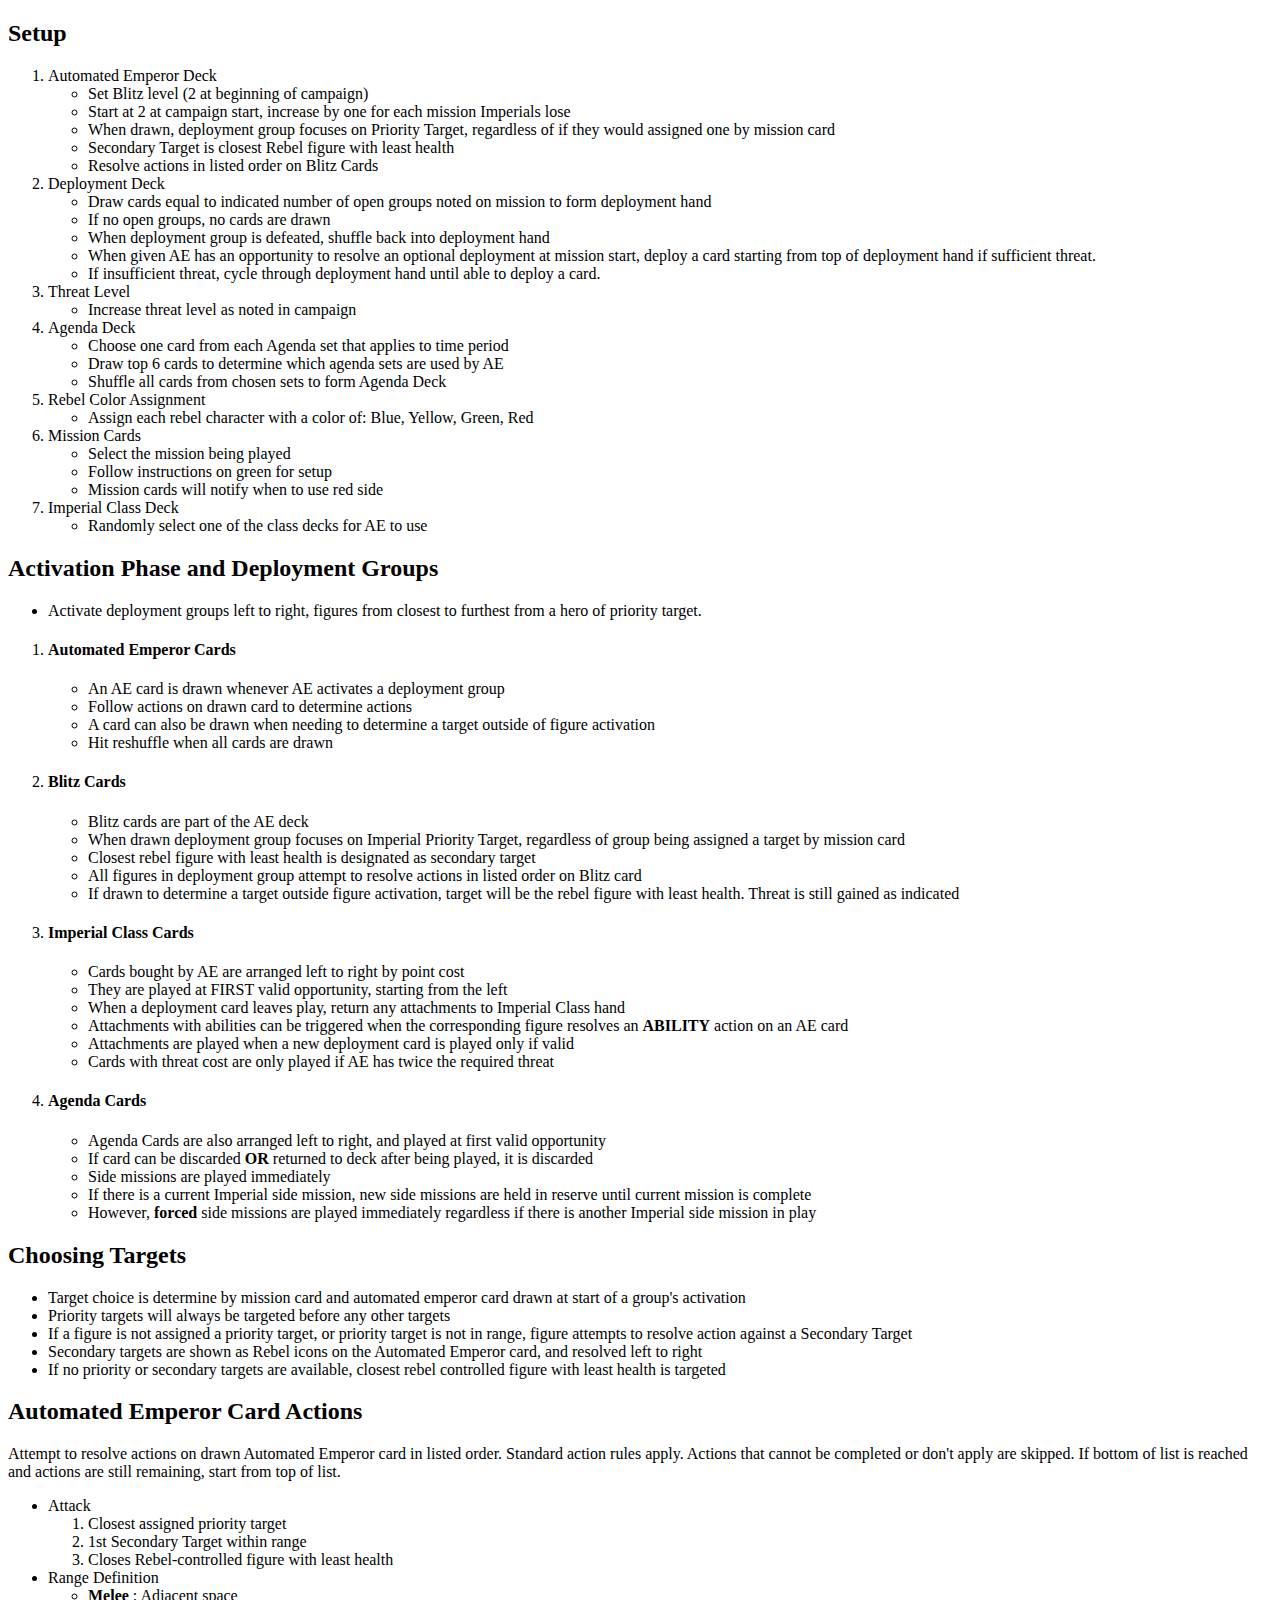
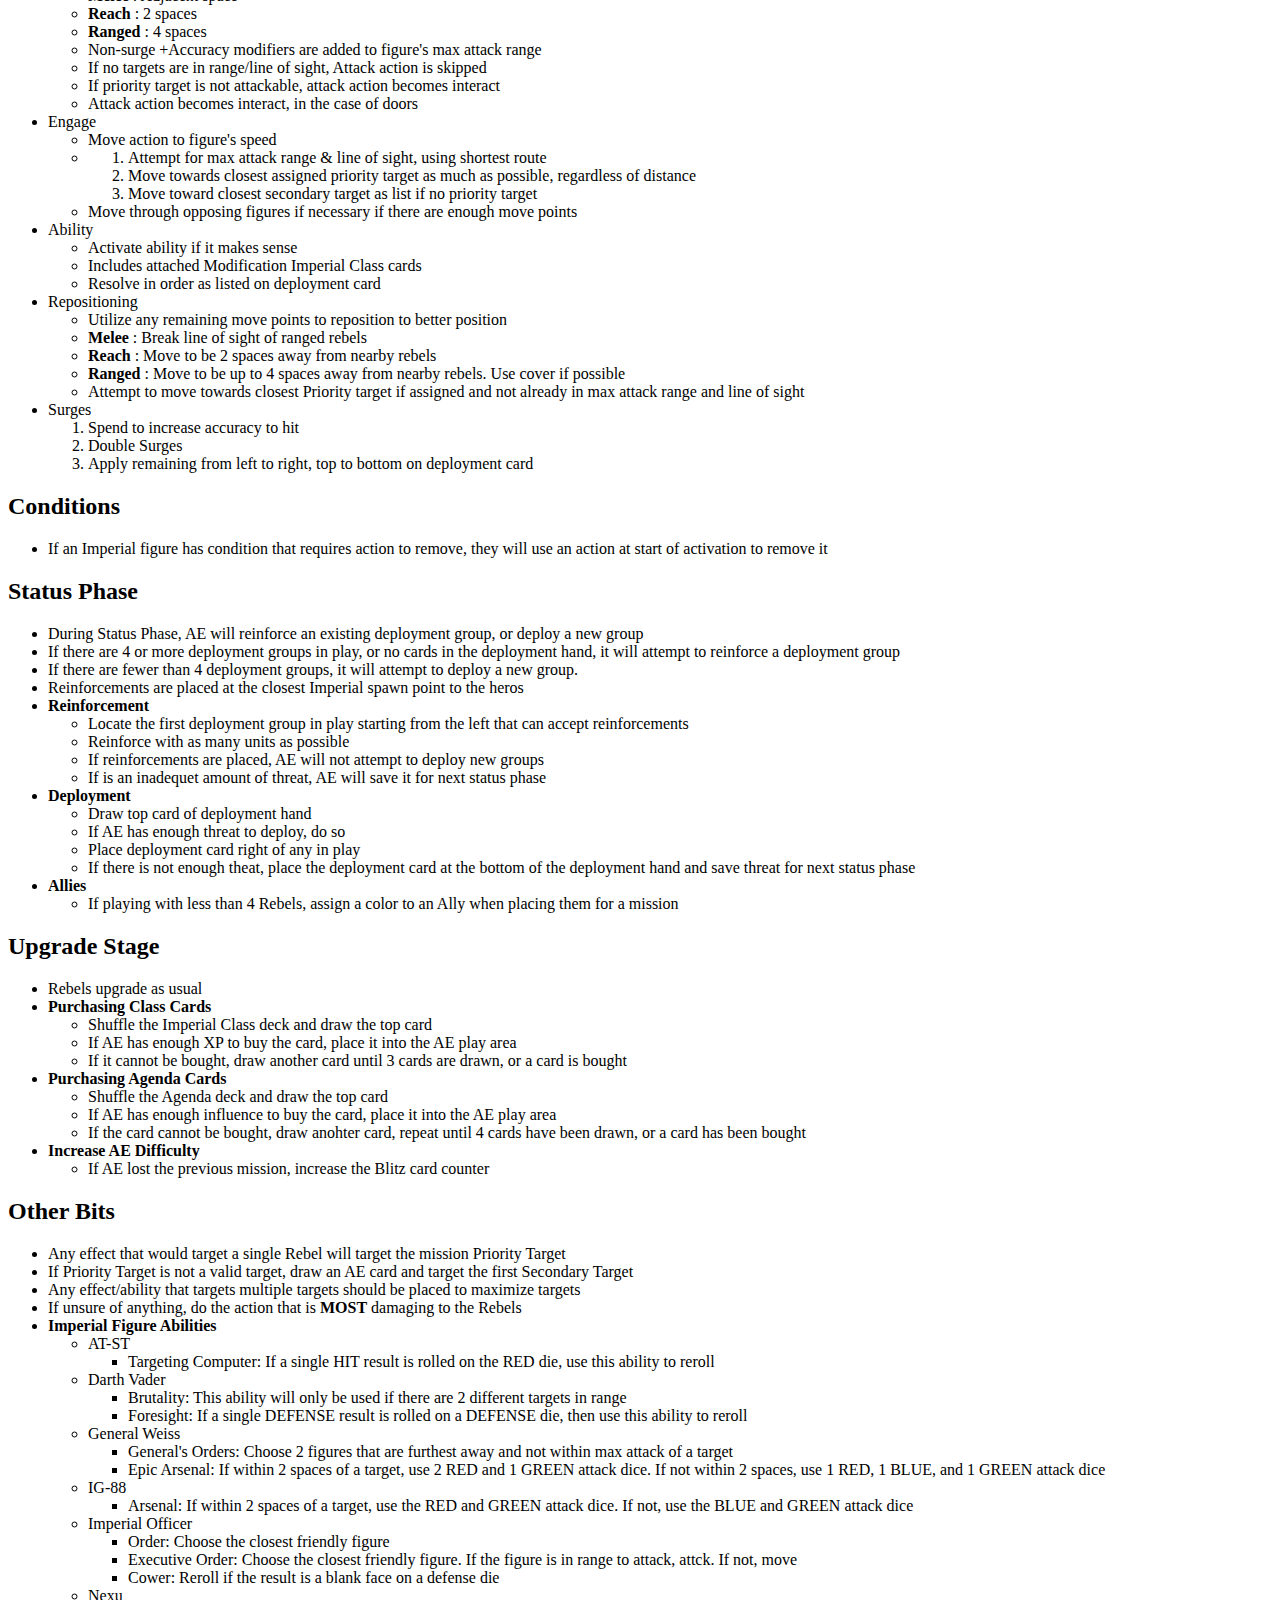
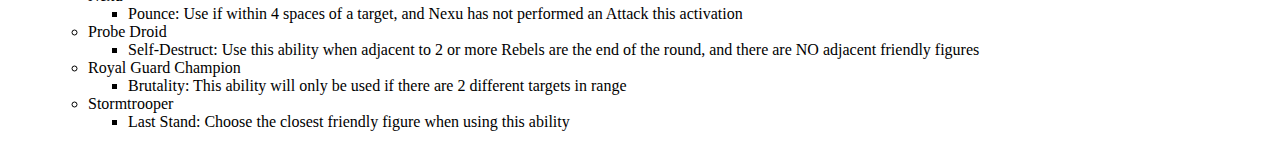
<file: instructionsdiv.html>
<!DOCTYPE html>
<html>
<head>
<!-- Global site tag (gtag.js) - Google Analytics -->
<script async src="https://www.googletagmanager.com/gtag/js?id=UA-109667288-1"></script>
<script>
  window.dataLayer = window.dataLayer || [];
  function gtag(){dataLayer.push(arguments);}
  gtag('js', new Date());

  gtag('config', 'UA-109667288-1');
</script>

	<title>Automated Emperor</title>
	<link rel="stylesheet" type="text/css" href="stylesheets/styles.css" />
	<link rel="icon" href="files/Threat.png" />
	<meta name="viewport" content="width=device-width">
</head>
<body>
<div id="instructionsteps">
						<div id="setup" class="setupDivClass">
							<h2>Setup</h2>
							<ol>
								<li>Automated Emperor Deck
									<ul>
										<li>Set Blitz level (2 at beginning of campaign)</li>
										<li>Start at 2 at campaign start, increase by one for each mission Imperials lose</li>
										<li>When drawn, deployment group focuses on Priority Target, regardless of if they would assigned one by mission card </li>
										<li>Secondary Target is closest Rebel figure with least health </li>
										<li>Resolve actions in listed order on Blitz Cards</li>
									</ul>
								</li>
								<li>Deployment Deck
									<ul>
										<li>Draw cards equal to indicated number of open groups noted on mission to form deployment hand</li>
										<li>If no open groups, no cards are drawn</li>
										<li>When deployment group is defeated, shuffle back into deployment hand</li>
										<li>When given AE has an opportunity to resolve an optional deployment at mission start, deploy a card starting from top of 
											deployment hand	if sufficient threat.</li>
										<li>If insufficient threat, cycle through deployment hand until able to deploy a card.</li>
									</ul>
								</li>
								<li>Threat Level
									<ul>
										<li>Increase threat level as noted in campaign</li>
									</ul>
								</li>
								<li>Agenda Deck
									<ul>
										<li>Choose one card from each Agenda set that applies to time period</li>
										<li>Draw top 6 cards to determine which agenda sets are used by AE</li>
										<li>Shuffle all cards from chosen sets to form Agenda Deck</li>
									</ul>
								</li>
								<li>Rebel Color Assignment
									<ul>
										<li>Assign each rebel character with a color of: Blue, Yellow, Green, Red</li>
									</ul>
								</li>
								<li>Mission Cards
									<ul>
										<li>Select the mission being played</li>
										<li>Follow instructions on green for setup</li>
										<li>Mission cards will notify when to use red side</li>
									</ul>
								</li>
								<li>Imperial Class Deck
									<ul>
										<li>Randomly select one of the class decks for AE to use</li>
									</ul>
								</li>
							</ol>
						</div>
					</div>
						<div id="Instructions">
							<div id="ActivationPhase">
								<h2>Activation Phase and Deployment Groups</h2>
									<ul>
										<li> Activate deployment groups left to right, figures from closest to furthest from a hero of priority target.</li>
									</ul>
									<ol>
										<li><h4>Automated Emperor Cards</h4>
											<ul>
												<li>An AE card is drawn whenever AE activates a deployment group</li>
												<li>Follow actions on drawn card to determine actions</li>
												<li>A card can also be drawn when needing to determine a target outside of figure activation</li>
												<li>Hit reshuffle when all cards are drawn</li>
											</ul>
										</li>
										<li><h4>Blitz Cards</h4>
											<ul>
												<li>Blitz cards are part of the AE deck</li>
												<li>When drawn deployment group focuses on Imperial Priority Target, regardless of group being assigned a target by mission card</li>
												<li>Closest rebel figure with least health is designated as secondary target</li>
												<li>All figures in deployment group attempt to resolve actions in listed order on Blitz card</li>
												<li>If drawn to determine a target outside figure activation, target will be the rebel figure with least health. Threat is still gained as indicated</li>
											</ul>
										</li>
										<li><h4>Imperial Class Cards</h4>
											<ul>
												<li>Cards bought by AE are arranged left to right by point cost</li>
												<li>They are played at FIRST valid opportunity, starting from the left</li>
												<li>When a deployment card leaves play, return any attachments to Imperial Class hand</li>
												<li>Attachments with abilities can be triggered when the corresponding figure resolves an <b>ABILITY</b> action on an AE card</li>
												<li>Attachments are played when a new deployment card is played only if valid</li>
												<li>Cards with threat cost are only played if AE has twice the required threat</li>
											</ul>
										</li>
										<li><h4>Agenda Cards</h4>
											<ul>
												<li>Agenda Cards are also arranged left to right, and played at first valid opportunity</li>
												<li>If card can be discarded <b>OR</b> returned to deck after being played, it is discarded</li>
												<li>Side missions are played immediately</li>
												<li>If there is a current Imperial side mission, new side missions are held in reserve until current mission is complete</li>
												<li>However, <b>forced</b> side missions are played immediately regardless if there is another Imperial side mission in play</li>
											</ul>
										</li>
									</ol>
							</div>
							<div id="ChoosingTargets">
								<h2>Choosing Targets</h2>
								<ul class="tutoriallist">
									<li>Target choice is determine by mission card and automated emperor card drawn at 
									start of a group's activation
									</li>
									<li>Priority targets will always be targeted before any other targets</li>
									<li>If a figure is not assigned a priority target, or priority target is not in range, 
									figure attempts to resolve action against a Secondary Target</li>
									<li>Secondary targets are shown as Rebel icons on the Automated Emperor card, 
									and resolved left to right</li>
									<li>If no priority or secondary targets are available, closest rebel controlled 
									figure with least health is targeted</li>
								</ul>
							</div>
							<div id="AEActions">
								<h2>Automated Emperor Card Actions</h2>
								
								Attempt to resolve actions on drawn Automated Emperor card in listed order. 
								Standard action rules apply. Actions that cannot be completed or don't apply are skipped. 
								If bottom of list is reached and actions are still remaining, start from top of list. <br>
								
								<ul id="AEList">
									<li>Attack
										<ol>
											<li>Closest assigned priority target</li>
											<li>1st Secondary Target within range</li>
											<li>Closes Rebel-controlled figure with least health</li>
										</ol>
									</li>
									<li>Range Definition
										<ul>
											<li><b>Melee </b>: Adjacent space</li>
											<li><b>Reach </b>: 2 spaces</li>
											<li><b>Ranged </b>: 4 spaces</li>
											<li>Non-surge +Accuracy modifiers are added to figure's max attack range</li>
											<li>If no targets are in range/line of sight, Attack action is skipped</li>
											<li>If priority target is not attackable, attack action becomes interact</li>
											<li>Attack action becomes interact, in the case of doors</li>
										</ul>
									</li>
									<li>Engage
										<ul>
											<li>Move action to figure's speed</li>
											<li>
												<ol>
													<li>Attempt for max attack range & line of sight, using shortest route</li>
													<li>Move towards closest assigned priority target as much as possible, 
											regardless of distance</li>
													<li>Move toward closest secondary target as list if no priority target</li>
												</ol>
											</li>
											<li>Move through opposing figures if necessary if there are enough move points</li>
										</ul>
									</li>
									<li>Ability
										<ul>
											<li>Activate ability if it makes sense</li>
											<li>Includes attached Modification Imperial Class cards</li>
											<li>Resolve in order as listed on deployment card</li>
										</ul>
									</li>
									<li>Repositioning
										<ul>
											<li>Utilize any remaining move points to reposition to better position</li>
											<li><b>Melee </b>: Break line of sight of ranged rebels </li>
											<li><b>Reach </b>: Move to be 2 spaces away from nearby rebels </li>
											<li><b>Ranged </b>: Move to be up to 4 spaces away from nearby rebels. 
											Use cover if possible </li>
											<li>Attempt to move towards closest Priority target if assigned 
											and not already in max attack range and line of sight</li>
										</ul>
									</li>
									<li>Surges
										<ol>
											<li>Spend to increase accuracy to hit</li>
											<li>Double Surges</li>
											<li>Apply remaining from left to right, top to bottom on deployment card</li>
										</ol>
									</li>
								</ul>
								<div id="conditionsText">
								<h2>Conditions</h2>
									<ul id="conditionslist">
										<li>If an Imperial figure has condition that requires action to remove, they will use an action 
										at start of activation to remove it</li>
									</ul>
								</div>
								<div id="statusPhaseText">
										<h2>Status Phase</h2>
											<ul>
												<li>During Status Phase, AE will reinforce an existing deployment group, or deploy a new group</li>
												<li>If there are 4 or more deployment groups in play, or no cards in the deployment hand, it will attempt to reinforce 
												a deployment group</li>
												<li>If there are fewer than 4 deployment groups, it will attempt to deploy a new group.
												<li>Reinforcements are placed at the closest Imperial spawn point to the heros</li>
												<li><b>Reinforcement</b>
													<ul>
														<li>Locate the first deployment group in play starting from the left that can accept reinforcements</li>
														<li>Reinforce with as many units as possible</li>
														<li>If reinforcements are placed, AE will not attempt to deploy new groups</li>
														<li>If is an inadequet amount of threat, AE will save it for next status phase</li>
													</ul>
												</li>
												<li><b>Deployment</b>
													<ul>
														<li>Draw top card of deployment hand</li>
														<li>If AE has enough threat to deploy, do so</li>
														<li>Place deployment card right of any in play</li>
														<li>If there is not enough theat, place the deployment card at the bottom of the deployment hand 
														and save threat for next status phase</li>
													</ul>
												</li>
												<li><b>Allies</b>
													<ul>
														<li>If playing with less than 4 Rebels, assign a color to an Ally when placing them for a mission</li>
													</ul>
												</li>
											</ul>
									</div>
									<div id="upgradePhaseText">
										<h2>Upgrade Stage</h2>
											<ul>
												<li>Rebels upgrade as usual</li>
												<li><b>Purchasing Class Cards</b>
													<ul>
														<li>Shuffle the Imperial Class deck and draw the top card</li>
														<li>If AE has enough XP to buy the card, place it into the AE play area</li>
														<li>If it cannot be bought, draw another card until 3 cards are drawn, or a card is bought</li>
													</ul>
												</li>
												<li><b>Purchasing Agenda Cards</b>
													<ul>
														<li>Shuffle the Agenda deck and draw the top card</li>
														<li>If AE has enough influence to buy the card, place it into the AE play area</li>
														<li>If the card cannot be bought, draw anohter card, repeat until 4 cards have been drawn, or a card has been bought</li>
													</ul>
												</li>
												<li><b>Increase AE Difficulty</b>
													<ul>
														<li>If AE lost the previous mission, increase the Blitz card counter</li>
													</ul>
												</li>
											</ul>
									</div>
									<div id="miscText">
										<h2>Other Bits</h2>
										<ul>
											<li>Any effect that would target a single Rebel will target the mission Priority Target</li>
											<li>If Priority Target is not a valid target, draw an AE card and target the first Secondary Target</li>
											<li>Any effect/ability that targets multiple targets should be placed to maximize targets</li>
											<li>If unsure of anything, do the action that is <b>MOST</b> damaging to the Rebels</li>
											<li><b>Imperial Figure Abilities</b>
												<ul>
													<li>AT-ST
														<ul>
															<li>Targeting Computer: If a single HIT result is rolled on the RED die, use this ability to reroll</li>
														</ul>
													</li>
													<li>Darth Vader
														<ul>
															<li>Brutality: This ability will only be used if there are 2 different targets in range</li>
															<li>Foresight: If a single DEFENSE result is rolled on a DEFENSE die, then use this ability to reroll</li>
														</ul>
													</li>
													<li>General Weiss
														<ul>
															<li>General's Orders: Choose 2 figures that are furthest away and not within max attack of a target</li>
															<li>Epic Arsenal: If within 2 spaces of a target, use 2 RED and 1 GREEN attack dice. If not within 2 spaces, use 1 RED, 1 BLUE, and 1 GREEN attack dice</li>
														</ul>
													</li>
													<li>IG-88
														<ul>
															<li>Arsenal: If within 2 spaces of a target, use the RED and GREEN attack dice. If not, use the BLUE and GREEN attack dice</li>
														</ul>
													</li>
													<li>Imperial Officer
														<ul>
															<li>Order: Choose the closest friendly figure</li>
															<li>Executive Order: Choose the closest friendly figure. If the figure is in range to attack, attck. If not, move</li>
															<li>Cower: Reroll if the result is a blank face on a defense die</li>
														</ul>
													</li>
													<li>Nexu
														<ul>
															<li>Pounce: Use if within 4 spaces of a target, and Nexu has not performed an Attack this activation</li>
														</ul>
													</li>
													<li>Probe Droid
														<ul>
															<li>Self-Destruct: Use this ability when adjacent to 2 or more Rebels are the end of the round, and there are NO adjacent friendly figures</li>
														</ul>
													</li>
													<li>Royal Guard Champion
														<ul>
															<li>Brutality: This ability will only be used if there are 2 different targets in range</li>
														</ul>
													</li>
													<li>Stormtrooper
														<ul>
															<li>Last Stand: Choose the closest friendly figure when using this ability</li>
														</ul>
													</li>
												</ul>
											</li>
										</ul>
									</div>
							</div>
						</div>
						</div>



</body>
</html>
</file>
<file: stylesheets/styles.css>
input[type=radio] {
	vertical-align: middle;
	margin: 10px;
	display: none;
}

input[type=radio] + label {
	display: inline-block;
	margin: -2px;
	padding: 4px 12px;
	background-color: #e7e7e7;
	border: 1px solid #ccc;
	border-color: #e6e6e6 #e6e6e6 #bfbfbf;
	border-color: rgba(0,0,0,0.1) rgba(0,0,0,0.1) rgba(0,0,0,0.25);
	border-bottom-color: #b3b3b3;
}

input[type=radio]:checked + label {
	background-image: none;
	background-color: #d0d0d0;
	
}

input[type=checkbox] {
	vertical-align: middle;
	margin: 10px;
	display: none;
}

input[type=checkbox] + label {
	display: inline-block;
	margin: -2px;
	padding: 4px 12px;
	background-color: #e7e7e7;
	border: 1px solid #ccc;
	border-color: #e6e6e6 #e6e6e6 #bfbfbf;
	border-color: rgba(0,0,0,0.1) rgba(0,0,0,0.1) rgba(0,0,0,0.25);
	border-bottom-color: #b3b3b3;
}

input[type=checkbox]:checked + label {
	background-image: none;
	background-color: #d0d0d0;
	
}

input[type=tel]{
	text-align: right;
}

label {
	width: 93%;
	font-family: calibri;
	text-shadow: 0 1px 1px rgba(255,255,255,0.75);
}

.small-labels label{
	font-size: 75%;
}

a{
	font-size: 22px;
	font-family: agencyfb;
}

a:link {
	text-decoration: underline;
	color: #6699ff;
}

a:hover {
	text-decoration: none;
}

a:visited{
	color: #b366ff;
}

.large {
	font-size: 150%;
}

.center {
	text-align: center;
}

.buttonCenter {
	text-align: center;
}

button {
	border-radius: 5px;
}

img.center {
	display: block;
	margin-left: auto;
	margin-right: auto;
}

img.barIcons {
	width: 80%;
	height: 80%;
	padding: 5px 5px 5px 5px;
}

img {
	max-width: 100%;
}

span.large {
	font-size: 200%;
}

.IAfont.large {
	font-family: agencyfb;
	font-weight: bold;
	font-size: 150%;
}

.green {
	color: rgb(0, 204, 0);
}

div.floatRight{
	position: fixed;
	right: 0.25%;
	width: 50px;
	height: 50px;
	background-color: #9cc6c9;
	border-radius: 10px;
	border-width: 2px;
	border-style: solid;
	border-color: #deeaed;
}

#loadoutIcon{
	top: 100px;
}

#missionIcon{
	top: 160px;
}

#referenceIcon{
	top: 220px;
}

#helpIcon{
	top: 280px;
}

#blitzMissionSection{
	position: relative;
	clear: both;
}

#missionStaging{
	padding-bottom: 20px;
}

#avpTable{
	padding-bottom: 48px;
}

h3{
	font-family: abel;
}

h2.center {
    text-align: center;
	font-family: agencyfb;
}

/* Create container for Mission Table
*/
.divTable {
	border-collapse: collapse;
	width: 100%;
}

.divTable td{
	padding: 5px;
	vertical-align: top;
	width: 50%;
}

.divTable td td{
	padding: 5px;
	vertical-align: top;
	width: 25%;
}

.col{
	position: relative;
	float: center;
	overflow: hidden;
	background-color: #B9D7D9;
	margin: 10px 5px 10px 5px;
	
}
.barIcons{
	-webkit-transform: scale(1);
	transform: scale(1);
	-webkit-transition: .3s ease-in-out;
	transition: .3s ease-in-out;
}

.barIcons:hover {
	-webkit-transform: scale(1.3);
	transform: scale(1.3);
}

#shortInstructions {
}

img.intro-icons{
	height: 1em;
	width: 1em;
}

img.loadout-icons{
	height: 2em;
	width: 2em;
}

/* Some tablets have width of 800px? Weird. bq Curie 2 issue. 800px should fix.
*/
@media only screen and (max-width: 1024px) {
	
	label {
		font-size: 90%;
	}
	
}


@media only screen and (max-width: 800px) {
	div.shaded {
		clear: both;
		width: 100%;
		margin: auto;
	}
	
	.tablewrapper {
		overflow: auto;
	}
	
	.stack td{
		display: block;
		width: 100%;
	}
	
	.stack td .internalnonstack td{
		display: inline;
		width: auto;
	}
	
	.loadoutTable table, thead, tbody, th, td, tr {
		display: inline-block;
		width: 100%;
	}
	
	.loadoutTable thead tr {
		position: absolute;
		top: -9999px;
		left: -9999px;
	}
	
	.loadoutTable tr {
		border: 1px solid #ccc;
	}
	
	.loadoutTable td {
		border: none;
		border-bottom: 1px solid #eee;
		position: relative;
		padding-left: 0%;
		width: 100%;
	}
	
	.loadoutTable td:before{
		position: absolute;
		top: 6px;
		left: 6px;
		width: 100%;
		padding-right: 10px;
		white-space: nowrap;
	}
	
	.loadoutTable td:nth-oftype(1):before { content:"Player #";}
	.loadoutTable td:nth-oftype(2):before { content:"Character";}
	
	label {
	width: 100%;
	font-family: calibri;
	text-shadow: 0 1px 1px rgba(255,255,255,0.75);
	}
	
	h3 {
		font-size: 100%;
	}
	
}

@media only screen and (max-width: 480px) {
	
	h1 {
		font-size: 125%;
	}
	
	h2 {
		font-size: 110%;
	}
	
}

div.padded {
	padding-bottom: 10px;
}

/* Padding: top,right,bottom,left
*/
div.shaded{
	clear: both;
	background-color: #e6e6e6;
	height: 50px;
	width: 100%;
	padding-top: 5px;
	padding-bottom: 6px;
	font-family: agencyfb;
}

b.center{
	text-align: center;
}

table.center{
	text-align: initial;
	margin-left: auto;
	margin-right: auto;
}

.loadoutTable tr td{
}

.playerOne{
	color: Red;
}

.playerTwo{
	color: Blue;
}

.playerThree{
	color: Gold;
}

.playerFour{
	color: Green;
}

td.coreMission{
	color: #0047b3;
}

tr.wave1{
	color: #cc0000;
}

tr.wave2{
	color: #999900;
}

tr.wave3{
	color: #730099;
}

tr.wave4{ 
	color: #992600;
}

tr.wave5{
	color: #002699;
}

tr.wave6{
	color: #269900;
}

tr.wave7{
	color: #009999;
}

/*Collection of fonts
*/
@font-face {
	font-family: agencyfb;
	src: url('../files/fonts/agencyfb.ttf');
}

@font-face {
	font-family: abel;
	src: url('../files/fonts/Abel-Regular.ttf');
}

/*MODAL SECTION
BEGINS
*/
.modal {
    display: none; /* Hidden by default */
    position: fixed; /* Stay in place */
    z-index: 2; /* Sit on top */
    left: 0;
    top: 0;
    width: 100%; /* Full width */
    height: 100%; /* Full height */
    overflow: auto; /* Enable scroll if needed */
    background-color: rgb(0,0,0); /* Fallback color */
    background-color: rgba(0,0,0,0.4); /* Black w/ opacity */
    -webkit-animation-name: fadeIn; /* Fade in the background */
    -webkit-animation-duration: 0.4s;
    animation-name: fadeIn;
    animation-duration: 0.4s
}

/* Modal Content */
.modal-content {
    position: fixed;
	z-index: 2; /* Sit on top */
    bottom: 0;
    background-color: #fefefe;
    width: 100%;
	height: 80%;
	overflow: auto;
    -webkit-animation-name: slideInRight;
    -webkit-animation-duration: 0.4s;
    animation-name: slideInRight;
    animation-duration: 0.4s
}

/* The Close Button */
.close {
    color: white;
    float: right;
    font-size: 28px;
    font-weight: bold;
}

.close:hover,
.close:focus {
    color: #000;
    text-decoration: none;
    cursor: pointer;
}

.modal-header {
    padding: 2px 16px;
    background-color: #487784;
    color: white;
}

.modal-body {
	padding: 2px 16px;
	max-height: calc(100vh - 210px);
	overflow-y: auto;		
}

.modal-footer {
    padding: 2px 16px;
    background-color: #487784;
    color: white;
}

.modalRight {
    display: none; /* Hidden by default */
    position: fixed; /* Stay in place */
    z-index: 2; /* Sit on top */
    left: 0;
    top: 0;
    width: 100%; /* Full width */
    height: 100%; /* Full height */
    overflow: auto; /* Enable scroll if needed */
    background-color: rgb(0,0,0); /* Fallback color */
    background-color: rgba(0,0,0,0.4); /* Black w/ opacity */
    -webkit-animation-name: fadeIn; /* Fade in the background */
    -webkit-animation-duration: 0.4s;
    animation-name: fadeIn;
    animation-duration: 0.4s
}

/* Modal Content */
.modal-contentRight {
    position: fixed;
	z-index: 2; /* Sit on top */
    top: 20%;
    background-color: #fefefe;
    width: 100%;
	overflow: auto;
    -webkit-animation-name: slideInRight;
    -webkit-animation-duration: 0.4s;
    animation-name: slideInRight;
    animation-duration: 0.4s
}

/* Add Animation */
@-webkit-keyframes slideIn {
    from {bottom: -300px; opacity: 0}
    to {bottom: 0; opacity: 1}
}

@keyframes slideIn {
    from {bottom: -300px; opacity: 0}
    to {bottom: 0; opacity: 1}
}

@-webkit-keyframes slideInRight {
    from {right: -300px; opacity: 0}
    to {right: 0; opacity: 1}
}

@keyframes slideInRight {
    from {right: -300px; opacity: 0}
    to {right: 0; opacity: 1}
}

@-webkit-keyframes fadeIn {
    from {opacity: 0}
    to {opacity: 1}
}

@keyframes fadeIn {
    from {opacity: 0}
    to {opacity: 1}
}

/* MODAL SECTION
ENDS
*/

/* Expanding Divs
*/
</file>
